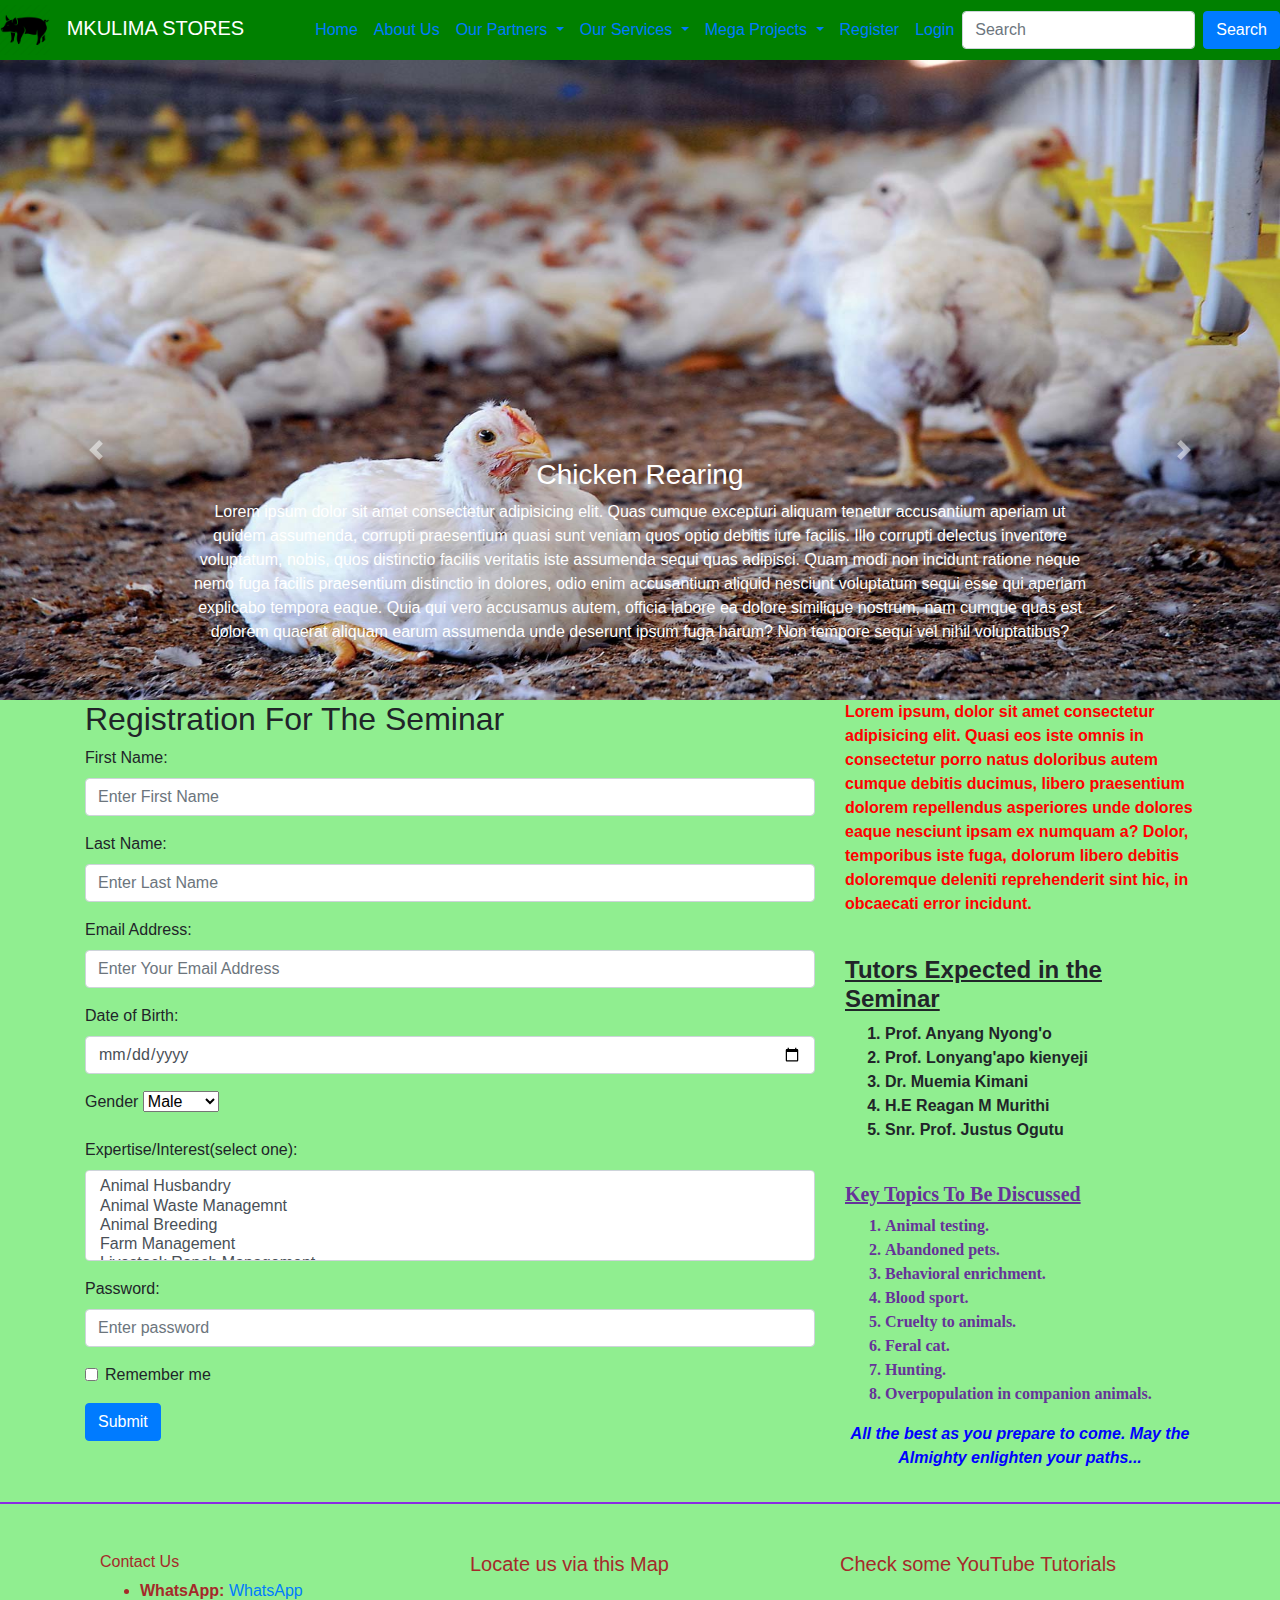
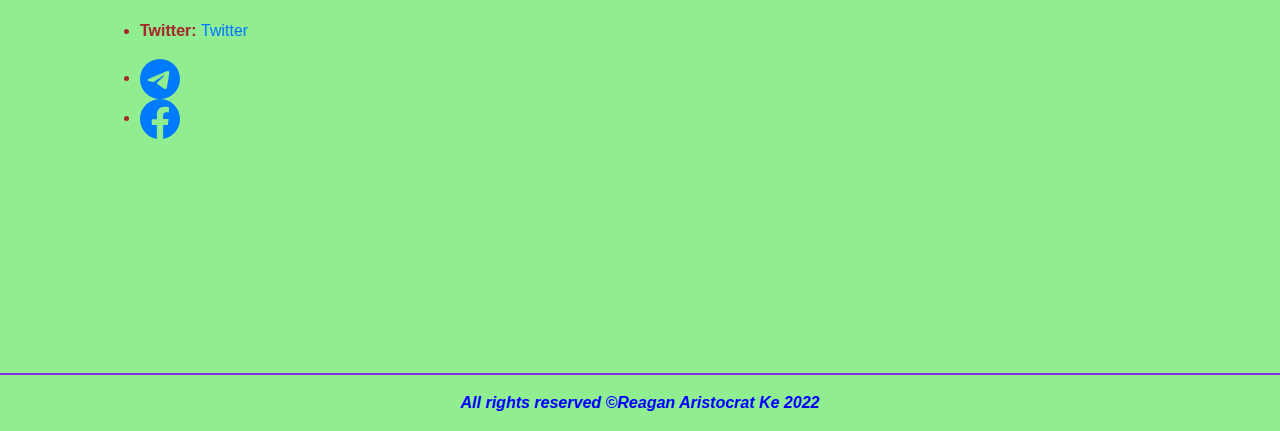
<file: index.html>
<!DOCTYPE html>
<html lang="en">
<head>
    <meta charset="UTF-8">
    <meta http-equiv="X-UA-Compatible" content="IE=edge">
    <meta name="viewport" content="width=device-width, initial-scale=1.0">
    <title>Mkulima Stores</title>
    <!-- <link rel="stylesheet" href="bs/css/bootstrap.css"> -->
    <!-- <script src="bs/js/bootstrap.js"></script> -->
    <!-- <script src="bs/js/jquery-3.6.0.js"></script> -->
    <!-- <script src="bs/js/popper.min.js"></script> -->

    
    <link rel="stylesheet" href="bs/css/bootstrap.css">
    <link rel="stylesheet" href="css/project1.css">
    <script src="bs/js/jquery-3.6.0.js"></script>
    <script src="bs/js/popper.min.js"></script>
    <script src="bs/js/bootstrap.js"></script>
</head>
<body>


    <!-- input the logo and the name of company -->
    <nav style="background-color:green ;" class="nav navbar-expand-sm mb-5 fixed-top minion" >
        <a class="navbar-brand text-white" href="#">
            <img src="images/logo1.webp" alt="logo" width="50" height="50">
            &nbsp;
            MKULIMA STORES
        </a>
       


    <!-- Toggler//collapsible button which provides the three lines when one is viewing the website on a phone//small screen -->
       

    <button class="navbar-toggler" type="button" data-toggle="collapse" data-target="#collapsibleNavbar">
      <span class="navbar-toggler-icon"></span>
    </button>
        
          <!-- Links -->
        <div class="collapse navbar-collapse" id="collapsibleNavbar">
          <ul class="navbar-nav ml-auto">
            <li class="nav-item">
              <a class="nav-link" href="#">Home</a>
            </li>
            <li class="nav-item">
              <a class="nav-link" href="#">About Us</a>
            </li>
             <!-- Dropdown -->
             <li class="nav-item dropdown">
              <a class="nav-link dropdown-toggle" href="#" id="navbardrop" data-toggle="dropdown">
                Our Partners
              </a>
              <div class="dropdown-menu">
                <a class="dropdown-item" href="#">Pioneer Feeds</a>
                <a class="dropdown-item" href="#">Jubilee Feeds</a>
                <a class="dropdown-item" href="#">Lave Animal Feeds</a>
              </div>
            </li>
        
            <!-- Dropdown -->
            <li class="nav-item dropdown">
              <a class="nav-link dropdown-toggle" href="#" id="navbardrop" data-toggle="dropdown">
                Our Services
              </a>
              <div class="dropdown-menu">
                <a class="dropdown-item" href="#">Professional Vet Services</a>
                <a class="dropdown-item" href="#">Animal Awareness Training</a>
                <a class="dropdown-item" href="#">Research Team</a>
                <a class="dropdown-item" href="#">E-Learning Materials</a>
              </div>
            </li>
             <!-- Dropdown -->
             <li class="nav-item dropdown">
              <a class="nav-link dropdown-toggle" href="#" id="navbardrop" data-toggle="dropdown">
                Mega Projects
              </a>
              <div class="dropdown-menu">
                <a class="dropdown-item" href="#">Dairy Cows Farming</a>
                <a class="dropdown-item" href="#">Rabbit Keeping</a>
                <a class="dropdown-item" href="#">Chicken Rearing</a>
                <a class="dropdown-item" href="#">Dairy Goat Farming</a>
                <a class="dropdown-item" href="#">High Breed Pig Farming</a>
              </div>
            </li>
            <li class="nav-item">
              <a class="nav-link" href="#">Register</a>
            </li>
            <li class="nav-item">
              <a class="nav-link" href="#">Login</a>
            </li>
            
            <form class="form-inline d-flex" action="https://www.google.com">
              <input class="form-control mr-sm-2" type="text" placeholder="Search">
              <button class="btn btn-primary" type="submit">Search</button>
            </form>
  
          </ul>
          </div>
    </nav>
          

              <!-- The slideshow -->
              <div class="carousel-inner">
                <div class="carousel-item active">
                  <img src="images/img19.jpg" alt="improved kienyeji" width="100%" height="700">
                  <div class="carousel-caption">
                    <h3>Chicken Rearing</h3>
                    <p>
                      Lorem ipsum dolor sit amet consectetur adipisicing elit. Quas cumque excepturi aliquam tenetur accusantium aperiam ut quidem assumenda, corrupti praesentium quasi sunt veniam quos optio debitis iure facilis. Illo corrupti delectus inventore voluptatum, nobis, quos distinctio facilis veritatis iste assumenda sequi quas adipisci. Quam modi non incidunt ratione neque nemo fuga facilis praesentium distinctio in dolores, odio enim accusantium aliquid nesciunt voluptatum sequi esse qui aperiam explicabo tempora eaque. Quia qui vero accusamus autem, officia labore ea dolore similique nostrum, nam cumque quas est dolorem quaerat aliquam earum assumenda unde deserunt ipsum fuga harum? Non tempore sequi vel nihil voluptatibus?<text-justify>

                      </text-justify>
                    </p>
                  </div>
                </div>
                <div class="carousel-item">
                  <img src="images/img29.jpg" alt="Goat Rearing" width="100%" height="700">
                  <div class="carousel-caption">
                    <h3>Dairy Goat Farming</h3>
                    <p>
                      Lorem ipsum dolor sit amet consectetur adipisicing elit. Quas cumque excepturi aliquam tenetur accusantium aperiam ut quidem assumenda, corrupti praesentium quasi sunt veniam quos optio debitis iure facilis. Illo corrupti delectus inventore voluptatum, nobis, quos distinctio facilis veritatis iste assumenda sequi quas adipisci. Quam modi non incidunt ratione neque nemo fuga facilis praesentium distinctio in dolores, odio enim accusantium aliquid nesciunt voluptatum sequi esse qui aperiam explicabo tempora eaque. Quia qui vero accusamus autem, officia labore ea dolore similique nostrum, nam cumque quas est dolorem quaerat aliquam earum assumenda unde deserunt ipsum fuga harum? Non tempore sequi vel nihil voluptatibus?<text-justify>
                         </text-justify>
                    </p>
                  </div>
                </div>
                <div class="carousel-item">
                  <img src="images/img5.jpg" alt="Rabbit Rearing" width="100%" height="700">
                  <div class="carousel-caption">
                    <h3>Rabbit Keeping</h3>
                    <p>
                      Lorem ipsum dolor sit amet consectetur adipisicing elit. Quas cumque excepturi aliquam tenetur accusantium aperiam ut quidem assumenda, corrupti praesentium quasi sunt veniam quos optio debitis iure facilis. Illo corrupti delectus inventore voluptatum, nobis, quos distinctio facilis veritatis iste assumenda sequi quas adipisci. Quam modi non incidunt ratione neque nemo fuga facilis praesentium distinctio in dolores, odio enim accusantium aliquid nesciunt voluptatum sequi esse qui aperiam explicabo tempora eaque. Quia qui vero accusamus autem, officia labore ea dolore similique nostrum, nam cumque quas est dolorem quaerat aliquam earum assumenda unde deserunt ipsum fuga harum? Non tempore sequi vel nihil voluptatibus?<text-justify>
                         </text-justify>
                    </p>
                  </div>
                </div>
                <div class="carousel-item">
                  <img src="images/img27.webp" alt="Pig Farming" width="100%" height="700">
                  <div class="carousel-caption">
                    <h3>High Breed Pig Farming</h3>
                    <p>
                      Lorem ipsum dolor sit amet consectetur adipisicing elit. Quas cumque excepturi aliquam tenetur accusantium aperiam ut quidem assumenda, corrupti praesentium quasi sunt veniam quos optio debitis iure facilis. Illo corrupti delectus inventore voluptatum, nobis, quos distinctio facilis veritatis iste assumenda sequi quas adipisci. Quam modi non incidunt ratione neque nemo fuga facilis praesentium distinctio in dolores, odio enim accusantium aliquid nesciunt voluptatum sequi esse qui aperiam explicabo tempora eaque. Quia qui vero accusamus autem, officia labore ea dolore similique nostrum, nam cumque quas est dolorem quaerat aliquam earum assumenda unde deserunt ipsum fuga harum? Non tempore sequi vel nihil voluptatibus?<text-justify>
                         </text-justify>
                    </p>
                  </div>
                </div>
                <div class="carousel-item">
                  <img src="images/img14.jpg" alt="Dairy Farming" width="100%" height="700" >
                  <div class="carousel-caption">
                    <h3>Dairy Cows Farming</h3>
                    <p>
                      Lorem ipsum dolor sit amet consectetur adipisicing elit. Quas cumque excepturi aliquam tenetur accusantium aperiam ut quidem assumenda, corrupti praesentium quasi sunt veniam quos optio debitis iure facilis. Illo corrupti delectus inventore voluptatum, nobis, quos distinctio facilis veritatis iste assumenda sequi quas adipisci. Quam modi non incidunt ratione neque nemo fuga facilis praesentium distinctio in dolores, odio enim accusantium aliquid nesciunt voluptatum sequi esse qui aperiam explicabo tempora eaque. Quia qui vero accusamus autem, officia labore ea dolore similique nostrum, nam cumque quas est dolorem quaerat aliquam earum assumenda unde deserunt ipsum fuga harum? Non tempore sequi vel nihil voluptatibus?<text-justify>
                         </text-justify>
                    </p>
                  </div>
                </div>
                <div class="carousel-item">
                  <img src="images/img18.jpg" alt="Fish Farming" width="100%" height="700" >
                  <div class="carousel-caption">
                    <h3>Fish Farming</h3>
                    <p>
                      Lorem ipsum dolor sit amet consectetur adipisicing elit. Quas cumque excepturi aliquam tenetur accusantium aperiam ut quidem assumenda, corrupti praesentium quasi sunt veniam quos optio debitis iure facilis. Illo corrupti delectus inventore voluptatum, nobis, quos distinctio facilis veritatis iste assumenda sequi quas adipisci. Quam modi non incidunt ratione neque nemo fuga facilis praesentium distinctio in dolores, odio enim accusantium aliquid nesciunt voluptatum sequi esse qui aperiam explicabo tempora eaque. Quia qui vero accusamus autem, officia labore ea dolore similique nostrum, nam cumque quas est dolorem quaerat aliquam earum assumenda unde deserunt ipsum fuga harum? Non tempore sequi vel nihil voluptatibus?<text-justify>
                         </text-justify>
                    </p>
                  </div>
                </div>
                <div class="carousel-item">
                  <img src="images/img28.jpg" alt="Turkey Farming" width="100%" height="700">
                  <div class="carousel-caption">
                    <h3>Turkey Keeping</h3>
                    <p>
                      Lorem ipsum dolor sit amet consectetur adipisicing elit. Quas cumque excepturi aliquam tenetur accusantium aperiam ut quidem assumenda, corrupti praesentium quasi sunt veniam quos optio debitis iure facilis. Illo corrupti delectus inventore voluptatum, nobis, quos distinctio facilis veritatis iste assumenda sequi quas adipisci. Quam modi non incidunt ratione neque nemo fuga facilis praesentium distinctio in dolores, odio enim accusantium aliquid nesciunt voluptatum sequi esse qui aperiam explicabo tempora eaque. Quia qui vero accusamus autem, officia labore ea dolore similique nostrum, nam cumque quas est dolorem quaerat aliquam earum assumenda unde deserunt ipsum fuga harum? Non tempore sequi vel nihil voluptatibus?<text-justify>
                         </text-justify>
                    </p>
                  </div>
                </div>
              </div>
            
              <!-- Left and right controls -->
              <a class="carousel-control-prev" href="#demo" data-slide="prev">
                <span class="carousel-control-prev-icon"></span>
              </a>
              <a class="carousel-control-next" href="#demo" data-slide="next">
                <span class="carousel-control-next-icon"></span>
              </a>
            
            </div>


            <!-- Creating a Registration form -->
            <div class="container">
              <div class="row">
                <div class="col-md-8">
                  <h2>Registration For The Seminar</h2>
                  <form action="mailto:lyceumcards101@gmail.com" method="post">
                    <div class="form-group">
                      <label for="fname">First Name:</label>
                      <input type="text" class="form-control" placeholder="Enter First Name" id="fname">
                    </div>
                    <div class="form-group">
                      <label for="lname">Last Name:</label>
                      <input type="text" class="form-control" placeholder="Enter Last Name" id="lname">
                    </div>
                    <div class="form-group">
                      <label for="email">Email Address:</label>
                      <input type="email" class="form-control" placeholder="Enter Your Email Address" id="email">
                    </div>
                    <div class="form-group">
                      <label for="DoB">Date of Birth:</label>
                      <input type="date" class="form-control" placeholder="Enter your Date of Birth" id="DoB">
                    </div>
                    <div class="form-group">
                      <label for="gender1">Gender</label>
                      <select name="form-control" id="gender1">
                        <option value="Male">Male</option>
                        <option value="Female">Female</option>
                      </select>
                    </div>
                    <div class="form-group">
                      <label for="expertise">Expertise/Interest(select one):</label>
                      <select class="form-control inputs" id="expertise" multiple>
                        <option>Animal Husbandry</option>
                        <option>Animal Waste Managemnt</option>
                        <option>Animal Breeding</option>
                        <option>Farm Management</option>
                        <option>Livestock Ranch Management</option>
                        <option>Poulty Hatchery</option>
                        <option>Dairy Plant Management</option>
                         <option>Poulty Hatchery</option>
                         <option>Pet Store Management</option>
                         <option>Cattle Marketing Specialist</option>
                         <option>Laboratory Animal Medicine</option>
                         <option>Veterinary Behaviorist</option>
                         <option>Livestock Photographer</option>
                         <option>Breed Magazine Writer</option>
                         <option>Livestock Web Designer</option>
                         <option>Livestock Management Services</option>
                      </select> 
                    </div>
                    <div class="form-group">
                      <label for="pwd">Password:</label>
                      <input type="password" class="form-control" placeholder="Enter password" id="pwd">
                    </div>
                    <div class="form-group form-check">
                      <label class="form-check-label">
                        <input class="form-check-input" type="checkbox"> Remember me
                      </label>
                    </div>
                    <button type="submit" class="btn btn-primary">Submit</button>
                  </form>
                  
                </div>
                <div class="col-md-4">
                  <p id="paras" >
                    Lorem ipsum, dolor sit amet consectetur adipisicing elit. Quasi eos iste omnis in consectetur porro natus doloribus autem cumque debitis ducimus, libero praesentium dolorem repellendus asperiores unde dolores eaque nesciunt ipsam ex numquam a? Dolor, temporibus iste fuga, dolorum libero debitis doloremque deleniti reprehenderit sint hic, in obcaecati error incidunt.<text-justify></text-justify>
                  </p >
                  &nbsp;
                  <h4 id="liwan" ><u>Tutors Expected in the Seminar</u></h4>
                  <ol id="litu" >
                    <li>Prof. Anyang Nyong'o</li>
                    <li>Prof. Lonyang'apo kienyeji</li>
                    <li>Dr. Muemia Kimani</li>
                    <li>H.E Reagan M Murithi</li>
                    <li>Snr. Prof. Justus Ogutu</li>
                  </ol>
                  &nbsp;
                  <h5 id="lithri" ><u>Key Topics To Be Discussed</u></h5>
                  <ol  id="lifo">
                    <li>Animal testing.</li>
                      <li>Abandoned pets.</li>
                      <li>Behavioral enrichment.</li>
                      <li>Blood sport.</li>
                      <li>Cruelty to animals.</li>
                      <li>Feral cat.</li>
                      <li>Hunting.</li>
                      <li>Overpopulation in companion animals.</li>
                  </ol>
                  <p id="paralast" >All the best as you prepare to come. May the Almighty enlighten your paths...</p>
                </div>
              </div>
            </div>

            <!-- The Footer, The Contact Us Button, Location and Youtube Embedding -->
<hr>
            <div  class="container d-flex mt-5">
              <div id="condas" class="col-md-4">
                <h6>Contact Us</h6>
                <ul>
                <li>
                  <p><b>WhatsApp:</b> <a href="https://api.whatsapp.com/send?phone=254768224884&text=Hello">WhatsApp</a></p>
                </li>
                <li>
                  <p> <b> Twitter:</b> <a href="https://twitter.com/KeAristocrat?t=2Zk9rup0vhgdCUdgoGw9JA&s=09">Twitter</a>
                </li>

                  
                <li>
                  <a href="https://t.me/Lyceumforlife">
                    <svg xmlns="http://www.w3.org/2000/svg" width="40" height="40" fill="currentColor" class="bi bi-telegram" viewBox="0 0 16 16">
                      <path d="M16 8A8 8 0 1 1 0 8a8 8 0 0 1 16 0zM8.287 5.906c-.778.324-2.334.994-4.666 2.01-.378.15-.577.298-.595.442-.03.243.275.339.69.47l.175.055c.408.133.958.288 1.243.294.26.006.549-.1.868-.32 2.179-1.471 3.304-2.214 3.374-2.23.05-.012.12-.026.166.016.047.041.042.12.037.141-.03.129-1.227 1.241-1.846 1.817-.193.18-.33.307-.358.336a8.154 8.154 0 0 1-.188.186c-.38.366-.664.64.015 1.088.327.216.589.393.85.571.284.194.568.387.936.629.093.06.183.125.27.187.331.236.63.448.997.414.214-.02.435-.22.547-.82.265-1.417.786-4.486.906-5.751a1.426 1.426 0 0 0-.013-.315.337.337 0 0 0-.114-.217.526.526 0 0 0-.31-.093c-.3.005-.763.166-2.984 1.09z"/>
                    </svg>
                   </a>
                </li>
                 
                 <li>
                  <a href="https://www.facebook.com/reagan.aristocratke">
                    <svg xmlns="http://www.w3.org/2000/svg" width="40" height="40" fill="currentColor" class="bi bi-facebook" viewBox="0 0 16 16">
                      <path d="M16 8.049c0-4.446-3.582-8.05-8-8.05C3.58 0-.002 3.603-.002 8.05c0 4.017 2.926 7.347 6.75 7.951v-5.625h-2.03V8.05H6.75V6.275c0-2.017 1.195-3.131 3.022-3.131.876 0 1.791.157 1.791.157v1.98h-1.009c-.993 0-1.303.621-1.303 1.258v1.51h2.218l-.354 2.326H9.25V16c3.824-.604 6.75-3.934 6.75-7.951z"/>
                    </svg>
                   </a>
                 </li>
                     
                    </ul>
              </div>

              <div id="condas" class="col-md-4">
                <h5>Locate us via this Map</h5>
                <p><iframe src="https://www.google.com/maps/embed?pb=!1m18!1m12!1m3!1d3989.5483300193696!2d37.36181741383039!3d-0.6665574995137107!2m3!1f0!2f0!3f0!3m2!1i1024!2i768!4f13.1!3m3!1m2!1s0x1828ac01597ff3eb%3A0x519b7c115e8f77c5!2sNice%20Digital%20City!5e0!3m2!1sen!2ske!4v1657057734156!5m2!1sen!2ske" width="350" height="350" style="border:0;" allowfullscreen="" loading="lazy" referrerpolicy="no-referrer-when-downgrade"></iframe></p>
              </div>
              
              <div id="condas" class="col-md-4">
                <h5>Check some YouTube Tutorials</h5>
                <p><iframe width="350" height="340" src="https://www.youtube.com/embed/oK-2759R8N8" title="YouTube video player" frameborder="0" allow="accelerometer; autoplay; clipboard-write; encrypted-media; gyroscope; picture-in-picture" allowfullscreen></iframe></p>
              </div>

          </div>

          <hr>
          <p id="paralast" >All rights reserved &copy;Reagan Aristocrat Ke 2022 </p>
            






                
            












   













    
</body>
</html>
</file>
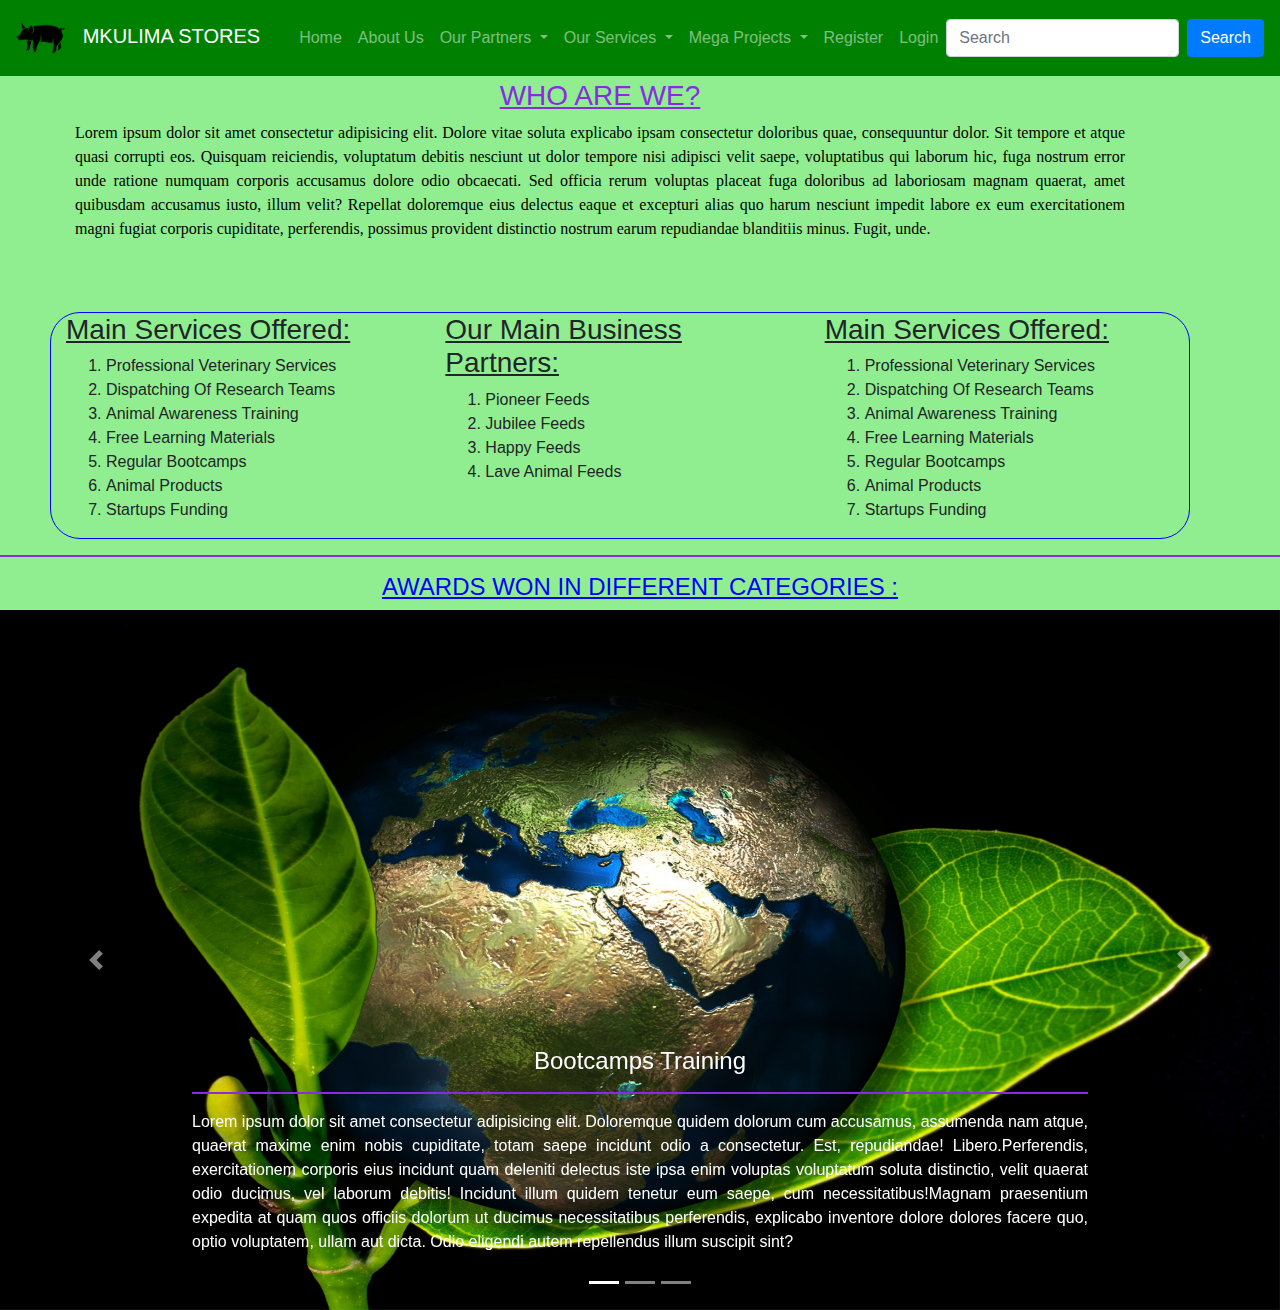
<file: about.html>
<!DOCTYPE html>
<html lang="en">
<head>
    <meta charset="UTF-8">
    <meta http-equiv="X-UA-Compatible" content="IE=edge">
    <meta name="viewport" content="width=device-width, initial-scale=1.0">
    <title>Mkulima Stores Kenya</title>
    <link rel="icon" href="images/img5.jpg">
    <link rel="stylesheet" href="bs/css/bootstrap.css">
    <link rel="stylesheet" href="css/project1.css">
    <script src="bs/js/jquery-3.6.0.js"></script>
    <script src="bs/js/popper.min.js"></script>
    <script src="bs/js/bootstrap.js"></script>
</head>
<body>
    <!-- Top Navigation Bar -->
    <nav style="background-color: green;" class="navbar navbar-expand-sm navbar-dark fixed-top">
        <!-- Brand -->
        <a class="navbar-brand text-white" href="#">
            <img src="images/logo1.webp" alt="logo" width="50" height="50">
            &nbsp;
            MKULIMA STORES
        </a>

        
        <!-- Toggler/collapsibe Button -->
  <button class="navbar-toggler" type="button" data-toggle="collapse" data-target="#collapsibleNavbar">
    <span class="navbar-toggler-icon"></span>
  </button>
      
        <!-- Links -->
        <div class="collapse navbar-collapse" id="collapsibleNavbar">
        <ul class="navbar-nav ml-auto">
          <li class="nav-item">
            <a class="nav-link" href="home.html">Home</a>
          </li>
          <li class="nav-item">
            <a class="nav-link" href="about.html">About Us</a>
          </li>
           <!-- Dropdown -->
           <li class="nav-item dropdown">
            <a class="nav-link dropdown-toggle" href="#" id="navbardrop" data-toggle="dropdown">
              Our Partners
            </a>
            <div class="dropdown-menu">
              <a class="dropdown-item" href="pioneer.html">Pioneer Feeds</a>
              <a class="dropdown-item" href="jubilee.html">Jubilee Feeds</a>
              <a class="dropdown-item" href="lave.html">Lave Animal Feeds</a>
            </div>
          </li>
      
          <!-- Dropdown -->
          <li class="nav-item dropdown">
            <a class="nav-link dropdown-toggle" href="#" id="navbardrop" data-toggle="dropdown">
              Our Services
            </a>
            <div class="dropdown-menu">
              <a class="dropdown-item" href="#">Professional Vet Services</a>
              <a class="dropdown-item" href="#">Animal Awareness Training</a>
              <a class="dropdown-item" href="#">Research Team</a>
              <a class="dropdown-item" href="#">E-Learning Materials</a>
            </div>
          </li>
           <!-- Dropdown -->
           <li class="nav-item dropdown">
            <a class="nav-link dropdown-toggle" href="#" id="navbardrop" data-toggle="dropdown">
              Mega Projects
            </a>
            <div class="dropdown-menu">
              <a class="dropdown-item" href="#">Dairy Cows Farming</a>
              <a class="dropdown-item" href="#">Rabbit Keeping</a>
              <a class="dropdown-item" href="#">Chicken Rearing</a>
              <a class="dropdown-item" href="#">Dairy Goat Farming</a>
              <a class="dropdown-item" href="#">High Breed Pig Farming</a>
            </div>
          </li>
          <li class="nav-item">
            <a class="nav-link" href="register.html">Register</a>
          </li>
          <li class="nav-item">
            <a class="nav-link" href="#">Login</a>
          </li>
          
          <form class="form-inline d-flex" action="https://www.google.com">
            <input class="form-control mr-sm-2" type="text" placeholder="Search">
            <button class="btn btn-primary" type="submit">Search</button>
          </form>

        </ul>
        </div>
      </nav>
      <hr>
      <div id="parapap" class="container">
        <h3 id="paraz" ><u>WHO ARE WE?</u></h3>
        <p>Lorem ipsum dolor sit amet consectetur adipisicing elit. Dolore vitae soluta explicabo ipsam consectetur doloribus quae, consequuntur dolor. Sit tempore et atque quasi corrupti eos. Quisquam reiciendis, voluptatum debitis nesciunt ut dolor tempore nisi adipisci velit saepe, voluptatibus qui laborum hic, fuga nostrum error unde ratione numquam corporis accusamus dolore odio obcaecati. Sed officia rerum voluptas placeat fuga doloribus ad laboriosam magnam quaerat, amet quibusdam accusamus iusto, illum velit? Repellat doloremque eius delectus eaque et excepturi alias quo harum nesciunt impedit labore ex eum exercitationem magni fugiat corporis cupiditate, perferendis, possimus provident distinctio nostrum earum repudiandae blanditiis minus. Fugit, unde.</p>
      </div>
     

      

        <div id="kamau" class="container">
            <div class="row">
                <div class="col-md-4">
                    <h3><u>Main Services Offered:</u></h3>
                    <ol>
                        <li>Professional Veterinary Services</li>
                        <li>Dispatching Of Research Teams</li>
                        <li>Animal Awareness Training</li>
                        <li>Free Learning Materials</li>
                        <li>Regular Bootcamps</li>
                        <li>Animal Products</li>
                        <li>Startups Funding</li>
                    </ol>
                </div>
                <div class="col-md-4">
                    <h3><u>Our Main Business Partners:</u></h3>
                    <ol>
                        <li>Pioneer Feeds</li>
                        <li>Jubilee Feeds</li>
                        <li>Happy Feeds</li>
                        <li>Lave Animal Feeds</li>
                    </ol>
                </div>
                <div class="col-md-4">
                    <h3><u>Main Services Offered:</u></h3>
                    <ol>
                        <li>Professional Veterinary Services</li>
                        <li>Dispatching Of Research Teams</li>
                        <li>Animal Awareness Training</li>
                        <li>Free Learning Materials</li>
                        <li>Regular Bootcamps</li>
                        <li>Animal Products</li>
                        <li>Startups Funding</li>
                    </ol>
                </div>
                
          </div>
        </div>
        <hr>
        <h4 style="text-align: center; color: blue;font-family: Verdana, Geneva, Tahoma, sans-serif ;"><u>AWARDS WON IN DIFFERENT CATEGORIES :</u></h4>
         



        <!-- Carousel Image Slides -->
      <div id="demo" class="carousel slide" data-ride="carousel">

        <!-- Indicators -->
        <ul class="carousel-indicators">
          <li data-target="#demo" data-slide-to="0" class="active"></li>
          <li data-target="#demo" data-slide-to="1"></li>
          <li data-target="#demo" data-slide-to="2"></li>
        </ul>
      
        <!-- The slideshow -->
        <div class="carousel-inner">
          <div class="carousel-item active">
            <img src="images/img30.jpg" alt="Slide Image One" width="100%" height="700">
            <div class="carousel-caption">
                <h4>Bootcamps Training</h4>
                <hr>
                <p class="text-justify"><span>Lorem ipsum dolor sit amet consectetur adipisicing elit. Doloremque quidem dolorum cum accusamus, assumenda nam atque, quaerat maxime enim nobis cupiditate, totam saepe incidunt odio a consectetur. Est, repudiandae! Libero.</span><span>Perferendis, exercitationem corporis eius incidunt quam deleniti delectus iste ipsa enim voluptas voluptatum soluta distinctio, velit quaerat odio ducimus, vel laborum debitis! Incidunt illum quidem tenetur eum saepe, cum necessitatibus!</span><span>Magnam praesentium expedita at quam quos officiis dolorum ut ducimus necessitatibus perferendis, explicabo inventore dolore dolores facere quo, optio voluptatem, ullam aut dicta. Odio eligendi autem repellendus illum suscipit sint?</span>
                </p>
            </div>
          </div>
          <div class="carousel-item">
            <img src="images/img36.jpg" alt="Slide Image Two" width="100%" height="700">
            <div class="carousel-caption">
                <h4 style="color:black ;">Animal Products Quality</h4>
                <hr>
                <p class="text-justify"><span>Lorem ipsum dolor sit amet consectetur adipisicing elit. Doloremque quidem dolorum cum accusamus, assumenda nam atque, quaerat maxime enim nobis cupiditate, totam saepe incidunt odio a consectetur. Est, repudiandae! Libero.</span><span>Perferendis, exercitationem corporis eius incidunt quam deleniti delectus iste ipsa enim voluptas voluptatum soluta distinctio, velit quaerat odio ducimus, vel laborum debitis! Incidunt illum quidem tenetur eum saepe, cum necessitatibus!</span><span>Magnam praesentium expedita at quam quos officiis dolorum ut ducimus necessitatibus perferendis, explicabo inventore dolore dolores facere quo, optio voluptatem, ullam aut dicta. Odio eligendi autem repellendus illum suscipit sint?</span>
                </p>
            </div>
          </div>
          <div class="carousel-item">
            <img src="images/img35.jpg" alt="Slide Image Three" width="100%" height="700">
            <div class="carousel-caption">
                <h4 style="color:black ;" >Environmental Conservation</h4>
                <hr>
                <p style="color: yellow;" class="text-justify"><span>Lorem ipsum dolor sit amet consectetur adipisicing elit. Doloremque quidem dolorum cum accusamus, assumenda nam atque, quaerat maxime enim nobis cupiditate, totam saepe incidunt odio a consectetur. Est, repudiandae! Libero.</span><span>Perferendis, exercitationem corporis eius incidunt quam deleniti delectus iste ipsa enim voluptas voluptatum soluta distinctio, velit quaerat odio ducimus, vel laborum debitis! Incidunt illum quidem tenetur eum saepe, cum necessitatibus!</span><span>Magnam praesentium expedita at quam quos officiis dolorum ut ducimus necessitatibus perferendis, explicabo inventore dolore dolores facere quo, optio voluptatem, ullam aut dicta. Odio eligendi autem repellendus illum suscipit sint?</span>
                </p>
            </div>
          </div>
          
        </div>
      
        <!-- Left and right controls -->
        <a class="carousel-control-prev" href="#demo" data-slide="prev">
          <span class="carousel-control-prev-icon"></span>
        </a>
        <a class="carousel-control-next" href="#demo" data-slide="next">
          <span class="carousel-control-next-icon"></span>
        </a>
      
      </div>
        


      

      
    








    </body>
    </html>
</file>
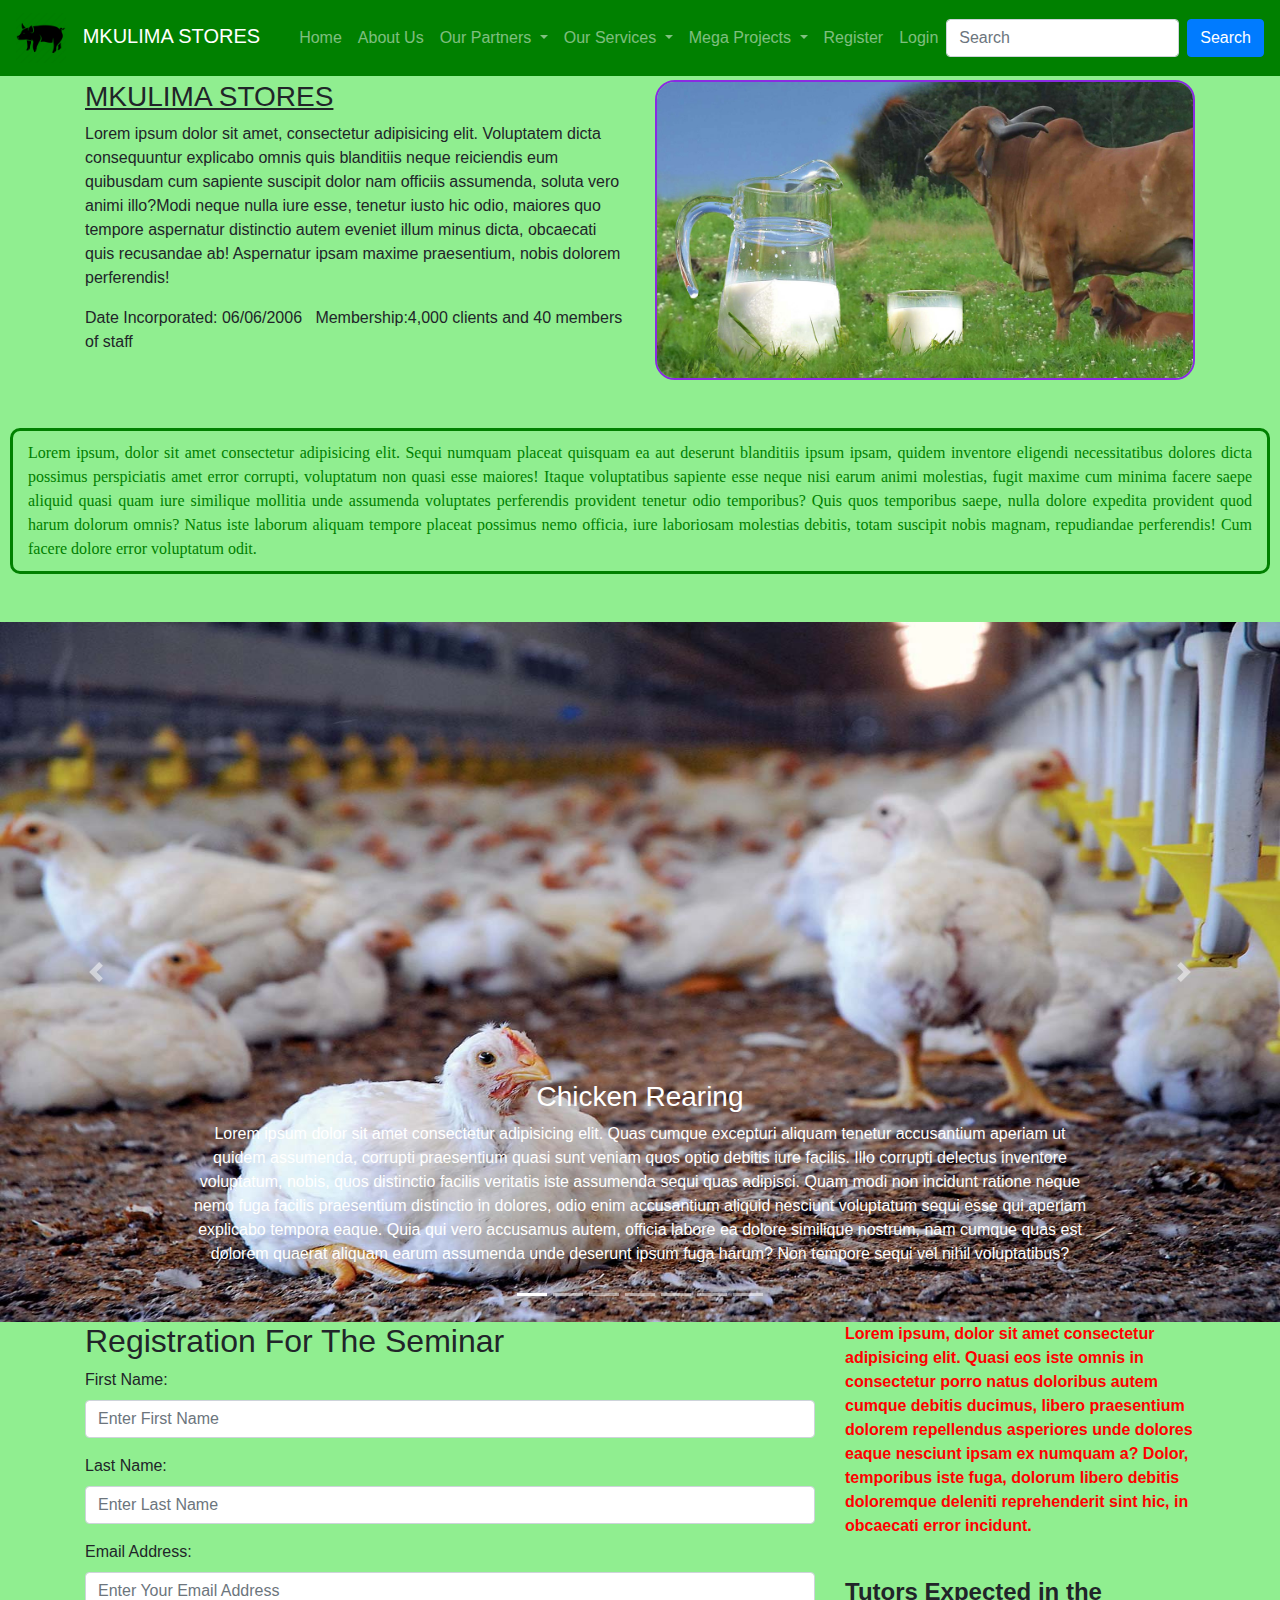
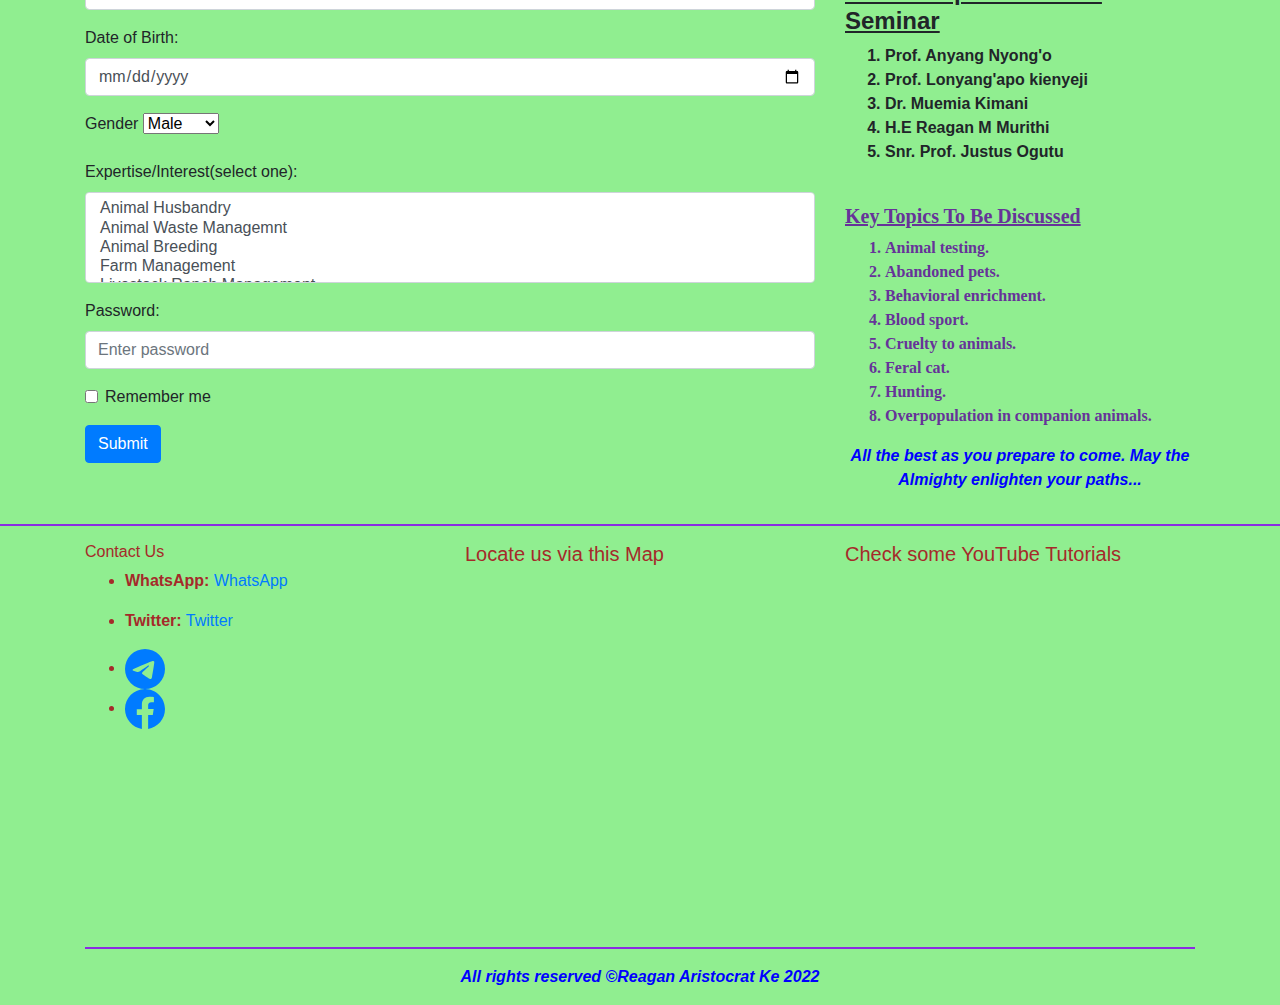
<file: home.html>
<!DOCTYPE html>
<html lang="en">
<head>
    <meta charset="UTF-8">
    <meta http-equiv="X-UA-Compatible" content="IE=edge">
    <meta name="viewport" content="width=device-width, initial-scale=1.0">
    <title>Mkulima Stores Kenya</title>
    <link rel="icon" href="images/img5.jpg">
    <link rel="stylesheet" href="bs/css/bootstrap.css">
    <link rel="stylesheet" href="css/project1.css">
    <script src="bs/js/jquery-3.6.0.js"></script>
    <script src="bs/js/popper.min.js"></script>
    <script src="bs/js/bootstrap.js"></script>
</head>
<body>
    <!-- Top Navigation Bar -->
    <nav style="background-color: green;" class="navbar navbar-expand-sm navbar-dark fixed-top">
        <!-- Brand -->
        <a class="navbar-brand text-white" href="#">
            <img src="images/logo1.webp" alt="logo" width="50" height="50">
            &nbsp;
            MKULIMA STORES
        </a>

        
        <!-- Toggler/collapsibe Button -->
  <button class="navbar-toggler" type="button" data-toggle="collapse" data-target="#collapsibleNavbar">
    <span class="navbar-toggler-icon"></span>
  </button>
      
        <!-- Links -->
        <div class="collapse navbar-collapse" id="collapsibleNavbar">
        <ul class="navbar-nav ml-auto">
          <li class="nav-item">
            <a class="nav-link" href="home.html">Home</a>
          </li>
          <li class="nav-item">
            <a class="nav-link" href="about.html">About Us</a>
          </li>
           <!-- Dropdown -->
           <li class="nav-item dropdown">
            <a class="nav-link dropdown-toggle" href="#" id="navbardrop" data-toggle="dropdown">
              Our Partners
            </a>
            <div class="dropdown-menu">
              <a class="dropdown-item" href="pioneer.html">Pioneer Feeds</a>
              <a class="dropdown-item" href="jubilee.html"></a>
              <a class="dropdown-item" href="lave.html">Lave Animal Feeds</a>
            </div>
          </li>
      
          <!-- Dropdown -->
          <li class="nav-item dropdown">
            <a class="nav-link dropdown-toggle" href="#" id="navbardrop" data-toggle="dropdown">
              Our Services
            </a>
            <div class="dropdown-menu">
              <a class="dropdown-item" href="#">Professional Vet Services</a>
              <a class="dropdown-item" href="#">Animal Awareness Training</a>
              <a class="dropdown-item" href="#">Research Team</a>
              <a class="dropdown-item" href="#">E-Learning Materials</a>
            </div>
          </li>
           <!-- Dropdown -->
           <li class="nav-item dropdown">
            <a class="nav-link dropdown-toggle" href="#" id="navbardrop" data-toggle="dropdown">
              Mega Projects
            </a>
            <div class="dropdown-menu">
              <a class="dropdown-item" href="#">Dairy Cows Farming</a>
              <a class="dropdown-item" href="#">Rabbit Keeping</a>
              <a class="dropdown-item" href="#">Chicken Rearing</a>
              <a class="dropdown-item" href="#">Dairy Goat Farming</a>
              <a class="dropdown-item" href="#">High Breed Pig Farming</a>
            </div>
          </li>
          <li class="nav-item">
            <a class="nav-link" href="register.html">Register</a>
          </li>
          <li class="nav-item">
            <a class="nav-link" href="#">Login</a>
          </li>
          
          <form class="form-inline d-flex" action="https://www.google.com">
            <input class="form-control mr-sm-2" type="text" placeholder="Search">
            <button class="btn btn-primary" type="submit">Search</button>
          </form>

        </ul>
        </div>
      </nav>


      <!-- Content in the Webpage -->
      <div class="container mt">
        <div class="row">
            <div class="col-md-6">
                <h3><u>MKULIMA STORES</u></h3>
                <p><span>Lorem ipsum dolor sit amet, consectetur adipisicing elit. Voluptatem dicta consequuntur explicabo omnis quis blanditiis neque reiciendis eum quibusdam cum sapiente suscipit dolor nam officiis assumenda, soluta vero animi illo?</span><span>Modi neque nulla iure esse, tenetur iusto hic odio, maiores quo tempore aspernatur distinctio autem eveniet illum minus dicta, obcaecati quis recusandae ab! Aspernatur ipsam maxime praesentium, nobis dolorem perferendis!</span>
                </p>
                <p>Date Incorporated: 06/06/2006
                    &nbsp;
                    Membership:4,000 clients and 40 members of staff
                </p>
            </div>
            <div class="col-md-6">
                <img id="cow" src="images/img15.jpg" alt="dairy Cows" width="100%" height="300">
            </div>

        </div>
    </div>
    <p class="my-5" id="para1" >Lorem ipsum, dolor sit amet consectetur adipisicing elit. Sequi numquam placeat quisquam ea aut deserunt blanditiis ipsum ipsam, quidem inventore eligendi necessitatibus dolores dicta possimus perspiciatis amet error corrupti, voluptatum non quasi esse maiores! Itaque voluptatibus sapiente esse neque nisi earum animi molestias, fugit maxime cum minima facere saepe aliquid quasi quam iure similique mollitia unde assumenda voluptates perferendis provident tenetur odio temporibus? Quis quos temporibus saepe, nulla dolore expedita provident quod harum dolorum omnis? Natus iste laborum aliquam tempore placeat possimus nemo officia, iure laboriosam molestias debitis, totam suscipit nobis magnam, repudiandae perferendis! Cum facere dolore error voluptatum odit.</p>
    


       <!-- Carousel Image Slides -->
       <div id="demo" class="carousel slide" data-ride="carousel">

        <!-- Indicators -->
        <ul class="carousel-indicators">
          <li data-target="#demo" data-slide-to="0" class="active"></li>
          <li data-target="#demo" data-slide-to="1"></li>
          <li data-target="#demo" data-slide-to="2"></li>
          <li data-target="#demo" data-slide-to="3"></li>
          <li data-target="#demo" data-slide-to="4"></li>
          <li data-target="#demo" data-slide-to="5"></li>
          <li data-target="#demo" data-slide-to="6"></li>
        </ul>

       <!-- The slideshow -->
       <div class="carousel-inner">
        <div class="carousel-item active">
          <img src="images/img19.jpg" alt="improved kienyeji" width="100%" height="700">
          <div class="carousel-caption">
            <h3>Chicken Rearing</h3>
            <p>
              Lorem ipsum dolor sit amet consectetur adipisicing elit. Quas cumque excepturi aliquam tenetur accusantium aperiam ut quidem assumenda, corrupti praesentium quasi sunt veniam quos optio debitis iure facilis. Illo corrupti delectus inventore voluptatum, nobis, quos distinctio facilis veritatis iste assumenda sequi quas adipisci. Quam modi non incidunt ratione neque nemo fuga facilis praesentium distinctio in dolores, odio enim accusantium aliquid nesciunt voluptatum sequi esse qui aperiam explicabo tempora eaque. Quia qui vero accusamus autem, officia labore ea dolore similique nostrum, nam cumque quas est dolorem quaerat aliquam earum assumenda unde deserunt ipsum fuga harum? Non tempore sequi vel nihil voluptatibus?<text-justify>

              </text-justify>
            </p>
          </div>
        </div>
        <div class="carousel-item">
          <img src="images/img29.jpg" alt="Goat Rearing" width="100%" height="700">
          <div class="carousel-caption">
            <h3>Dairy Goat Farming</h3>
            <p>
              Lorem ipsum dolor sit amet consectetur adipisicing elit. Quas cumque excepturi aliquam tenetur accusantium aperiam ut quidem assumenda, corrupti praesentium quasi sunt veniam quos optio debitis iure facilis. Illo corrupti delectus inventore voluptatum, nobis, quos distinctio facilis veritatis iste assumenda sequi quas adipisci. Quam modi non incidunt ratione neque nemo fuga facilis praesentium distinctio in dolores, odio enim accusantium aliquid nesciunt voluptatum sequi esse qui aperiam explicabo tempora eaque. Quia qui vero accusamus autem, officia labore ea dolore similique nostrum, nam cumque quas est dolorem quaerat aliquam earum assumenda unde deserunt ipsum fuga harum? Non tempore sequi vel nihil voluptatibus?<text-justify>
                 </text-justify>
            </p>
          </div>
        </div>
        <div class="carousel-item">
          <img src="images/img5.jpg" alt="Rabbit Rearing" width="100%" height="700">
          <div class="carousel-caption">
            <h3>Rabbit Keeping</h3>
            <p>
              Lorem ipsum dolor sit amet consectetur adipisicing elit. Quas cumque excepturi aliquam tenetur accusantium aperiam ut quidem assumenda, corrupti praesentium quasi sunt veniam quos optio debitis iure facilis. Illo corrupti delectus inventore voluptatum, nobis, quos distinctio facilis veritatis iste assumenda sequi quas adipisci. Quam modi non incidunt ratione neque nemo fuga facilis praesentium distinctio in dolores, odio enim accusantium aliquid nesciunt voluptatum sequi esse qui aperiam explicabo tempora eaque. Quia qui vero accusamus autem, officia labore ea dolore similique nostrum, nam cumque quas est dolorem quaerat aliquam earum assumenda unde deserunt ipsum fuga harum? Non tempore sequi vel nihil voluptatibus?<text-justify>
                 </text-justify>
            </p>
          </div>
        </div>
        <div class="carousel-item">
          <img src="images/img27.webp" alt="Pig Farming" width="100%" height="700">
          <div class="carousel-caption">
            <h3>High Breed Pig Farming</h3>
            <p>
              Lorem ipsum dolor sit amet consectetur adipisicing elit. Quas cumque excepturi aliquam tenetur accusantium aperiam ut quidem assumenda, corrupti praesentium quasi sunt veniam quos optio debitis iure facilis. Illo corrupti delectus inventore voluptatum, nobis, quos distinctio facilis veritatis iste assumenda sequi quas adipisci. Quam modi non incidunt ratione neque nemo fuga facilis praesentium distinctio in dolores, odio enim accusantium aliquid nesciunt voluptatum sequi esse qui aperiam explicabo tempora eaque. Quia qui vero accusamus autem, officia labore ea dolore similique nostrum, nam cumque quas est dolorem quaerat aliquam earum assumenda unde deserunt ipsum fuga harum? Non tempore sequi vel nihil voluptatibus?<text-justify>
                 </text-justify>
            </p>
          </div>
        </div>
        <div class="carousel-item">
          <img src="images/img14.jpg" alt="Dairy Farming" width="100%" height="700" >
          <div class="carousel-caption">
            <h3>Dairy Cows Farming</h3>
            <p>
              Lorem ipsum dolor sit amet consectetur adipisicing elit. Quas cumque excepturi aliquam tenetur accusantium aperiam ut quidem assumenda, corrupti praesentium quasi sunt veniam quos optio debitis iure facilis. Illo corrupti delectus inventore voluptatum, nobis, quos distinctio facilis veritatis iste assumenda sequi quas adipisci. Quam modi non incidunt ratione neque nemo fuga facilis praesentium distinctio in dolores, odio enim accusantium aliquid nesciunt voluptatum sequi esse qui aperiam explicabo tempora eaque. Quia qui vero accusamus autem, officia labore ea dolore similique nostrum, nam cumque quas est dolorem quaerat aliquam earum assumenda unde deserunt ipsum fuga harum? Non tempore sequi vel nihil voluptatibus?<text-justify>
                 </text-justify>
            </p>
          </div>
        </div>
        <div class="carousel-item">
          <img src="images/img18.jpg" alt="Fish Farming" width="100%" height="700" >
          <div class="carousel-caption">
            <h3>Fish Farming</h3>
            <p>
              Lorem ipsum dolor sit amet consectetur adipisicing elit. Quas cumque excepturi aliquam tenetur accusantium aperiam ut quidem assumenda, corrupti praesentium quasi sunt veniam quos optio debitis iure facilis. Illo corrupti delectus inventore voluptatum, nobis, quos distinctio facilis veritatis iste assumenda sequi quas adipisci. Quam modi non incidunt ratione neque nemo fuga facilis praesentium distinctio in dolores, odio enim accusantium aliquid nesciunt voluptatum sequi esse qui aperiam explicabo tempora eaque. Quia qui vero accusamus autem, officia labore ea dolore similique nostrum, nam cumque quas est dolorem quaerat aliquam earum assumenda unde deserunt ipsum fuga harum? Non tempore sequi vel nihil voluptatibus?<text-justify>
                 </text-justify>
            </p>
          </div>
        </div>
        <div class="carousel-item">
          <img src="images/img28.jpg" alt="Turkey Farming" width="100%" height="700">
          <div class="carousel-caption">
            <h3>Turkey Keeping</h3>
            <p>
              Lorem ipsum dolor sit amet consectetur adipisicing elit. Quas cumque excepturi aliquam tenetur accusantium aperiam ut quidem assumenda, corrupti praesentium quasi sunt veniam quos optio debitis iure facilis. Illo corrupti delectus inventore voluptatum, nobis, quos distinctio facilis veritatis iste assumenda sequi quas adipisci. Quam modi non incidunt ratione neque nemo fuga facilis praesentium distinctio in dolores, odio enim accusantium aliquid nesciunt voluptatum sequi esse qui aperiam explicabo tempora eaque. Quia qui vero accusamus autem, officia labore ea dolore similique nostrum, nam cumque quas est dolorem quaerat aliquam earum assumenda unde deserunt ipsum fuga harum? Non tempore sequi vel nihil voluptatibus?<text-justify>
                 </text-justify>
            </p>
          </div>
        </div>
      </div>
    
      <!-- Left and right controls -->
      <a class="carousel-control-prev" href="#demo" data-slide="prev">
        <span class="carousel-control-prev-icon"></span>
      </a>
      <a class="carousel-control-next" href="#demo" data-slide="next">
        <span class="carousel-control-next-icon"></span>
      </a>
    
    </div>


    <!-- Creating a Registration form -->
    <div class="container">
      <div class="row">
        <div class="col-md-8">
          <h2>Registration For The Seminar</h2>
          <form action="mailto:lyceumcards101@gmail.com" method="post">
            <div class="form-group">
              <label for="fname">First Name:</label>
              <input type="text" class="form-control" placeholder="Enter First Name" id="fname">
            </div>
            <div class="form-group">
              <label for="lname">Last Name:</label>
              <input type="text" class="form-control" placeholder="Enter Last Name" id="lname">
            </div>
            <div class="form-group">
              <label for="email">Email Address:</label>
              <input type="email" class="form-control" placeholder="Enter Your Email Address" id="email">
            </div>
            <div class="form-group">
              <label for="DoB">Date of Birth:</label>
              <input type="date" class="form-control" placeholder="Enter your Date of Birth" id="DoB">
            </div>
            <div class="form-group">
              <label for="gender1">Gender</label>
              <select name="form-control" id="gender1">
                <option value="Male">Male</option>
                <option value="Female">Female</option>
              </select>
            </div>
            <div class="form-group">
              <label for="expertise">Expertise/Interest(select one):</label>
              <select class="form-control inputs" id="expertise" multiple>
                <option>Animal Husbandry</option>
                <option>Animal Waste Managemnt</option>
                <option>Animal Breeding</option>
                <option>Farm Management</option>
                <option>Livestock Ranch Management</option>
                <option>Poulty Hatchery</option>
                <option>Dairy Plant Management</option>
                 <option>Poulty Hatchery</option>
                 <option>Pet Store Management</option>
                 <option>Cattle Marketing Specialist</option>
                 <option>Laboratory Animal Medicine</option>
                 <option>Veterinary Behaviorist</option>
                 <option>Livestock Photographer</option>
                 <option>Breed Magazine Writer</option>
                 <option>Livestock Web Designer</option>
                 <option>Livestock Management Services</option>
              </select> 
            </div>
            <div class="form-group">
              <label for="pwd">Password:</label>
              <input type="password" class="form-control" placeholder="Enter password" id="pwd">
            </div>
            <div class="form-group form-check">
              <label class="form-check-label">
                <input class="form-check-input" type="checkbox"> Remember me
              </label>
            </div>
            <button type="submit" class="btn btn-primary">Submit</button>
          </form>
          
        </div>
        <div class="col-md-4">
          <p id="paras" >
            Lorem ipsum, dolor sit amet consectetur adipisicing elit. Quasi eos iste omnis in consectetur porro natus doloribus autem cumque debitis ducimus, libero praesentium dolorem repellendus asperiores unde dolores eaque nesciunt ipsam ex numquam a? Dolor, temporibus iste fuga, dolorum libero debitis doloremque deleniti reprehenderit sint hic, in obcaecati error incidunt.<text-justify></text-justify>
          </p >
          &nbsp;
          <h4 id="liwan" ><u>Tutors Expected in the Seminar</u></h4>
          <ol id="litu" >
            <li>Prof. Anyang Nyong'o</li>
            <li>Prof. Lonyang'apo kienyeji</li>
            <li>Dr. Muemia Kimani</li>
            <li>H.E Reagan M Murithi</li>
            <li>Snr. Prof. Justus Ogutu</li>
          </ol>
          &nbsp;
          <h5 id="lithri" ><u>Key Topics To Be Discussed</u></h5>
          <ol  id="lifo">
            <li>Animal testing.</li>
              <li>Abandoned pets.</li>
              <li>Behavioral enrichment.</li>
              <li>Blood sport.</li>
              <li>Cruelty to animals.</li>
              <li>Feral cat.</li>
              <li>Hunting.</li>
              <li>Overpopulation in companion animals.</li>
          </ol>
          <p id="paralast" >All the best as you prepare to come. May the Almighty enlighten your paths...</p>
        </div>
      </div>
    </div>


     <!-- The Footer, The Contact Us Button, Location and Youtube Embedding -->
<hr>
<div  class="container d-block">
  <div class="row">
    <div id="condas" class="col-md-4">
      <h6>Contact Us</h6>
          <ul>
          <li>
            <p><b>WhatsApp:</b> <a href="https://api.whatsapp.com/send?phone=254768224884&text=Hello">WhatsApp</a></p>
          </li>
          <li>
            <p> <b> Twitter:</b> <a href="https://twitter.com/KeAristocrat?t=2Zk9rup0vhgdCUdgoGw9JA&s=09">Twitter</a>
          </li>

            
          <li>
            <a href="https://t.me/Lyceumforlife">
              <svg xmlns="http://www.w3.org/2000/svg" width="40" height="40" fill="currentColor" class="bi bi-telegram" viewBox="0 0 16 16">
                <path d="M16 8A8 8 0 1 1 0 8a8 8 0 0 1 16 0zM8.287 5.906c-.778.324-2.334.994-4.666 2.01-.378.15-.577.298-.595.442-.03.243.275.339.69.47l.175.055c.408.133.958.288 1.243.294.26.006.549-.1.868-.32 2.179-1.471 3.304-2.214 3.374-2.23.05-.012.12-.026.166.016.047.041.042.12.037.141-.03.129-1.227 1.241-1.846 1.817-.193.18-.33.307-.358.336a8.154 8.154 0 0 1-.188.186c-.38.366-.664.64.015 1.088.327.216.589.393.85.571.284.194.568.387.936.629.093.06.183.125.27.187.331.236.63.448.997.414.214-.02.435-.22.547-.82.265-1.417.786-4.486.906-5.751a1.426 1.426 0 0 0-.013-.315.337.337 0 0 0-.114-.217.526.526 0 0 0-.31-.093c-.3.005-.763.166-2.984 1.09z"/>
              </svg>
             </a>
          </li>
           
           <li>
            <a href="https://www.facebook.com/reagan.aristocratke">
              <svg xmlns="http://www.w3.org/2000/svg" width="40" height="40" fill="currentColor" class="bi bi-facebook" viewBox="0 0 16 16">
                <path d="M16 8.049c0-4.446-3.582-8.05-8-8.05C3.58 0-.002 3.603-.002 8.05c0 4.017 2.926 7.347 6.75 7.951v-5.625h-2.03V8.05H6.75V6.275c0-2.017 1.195-3.131 3.022-3.131.876 0 1.791.157 1.791.157v1.98h-1.009c-.993 0-1.303.621-1.303 1.258v1.51h2.218l-.354 2.326H9.25V16c3.824-.604 6.75-3.934 6.75-7.951z"/>
              </svg>
             </a>
           </li>
               
              </ul>
    </div>

    <div id="condas" class="col-md-4">
      <h5>Locate us via this Map</h5>
      <iframe src="https://www.google.com/maps/embed?pb=!1m18!1m12!1m3!1d3989.5483300193696!2d37.36181741383039!3d-0.6665574995137107!2m3!1f0!2f0!3f0!3m2!1i1024!2i768!4f13.1!3m3!1m2!1s0x1828ac01597ff3eb%3A0x519b7c115e8f77c5!2sNice%20Digital%20City!5e0!3m2!1sen!2ske!4v1657057734156!5m2!1sen!2ske" width="250" height="350" style="border:0;" allowfullscreen="" loading="lazy" referrerpolicy="no-referrer-when-downgrade"></iframe>
  
    </div>

    <div id="condas" class="col-md-4">
      <h5>Check some YouTube Tutorials</h5>
      <iframe width="250" height="340" src="https://www.youtube.com/embed/oK-2759R8N8" title="YouTube video player" frameborder="0" allow="accelerometer; autoplay; clipboard-write; encrypted-media; gyroscope; picture-in-picture" allowfullscreen></iframe>
  
    </div>

  </div>
  <hr>
  <p id="paralast" >All rights reserved &copy;Reagan Aristocrat Ke 2022 </p>

</div>

      </body>
</html>
</file>
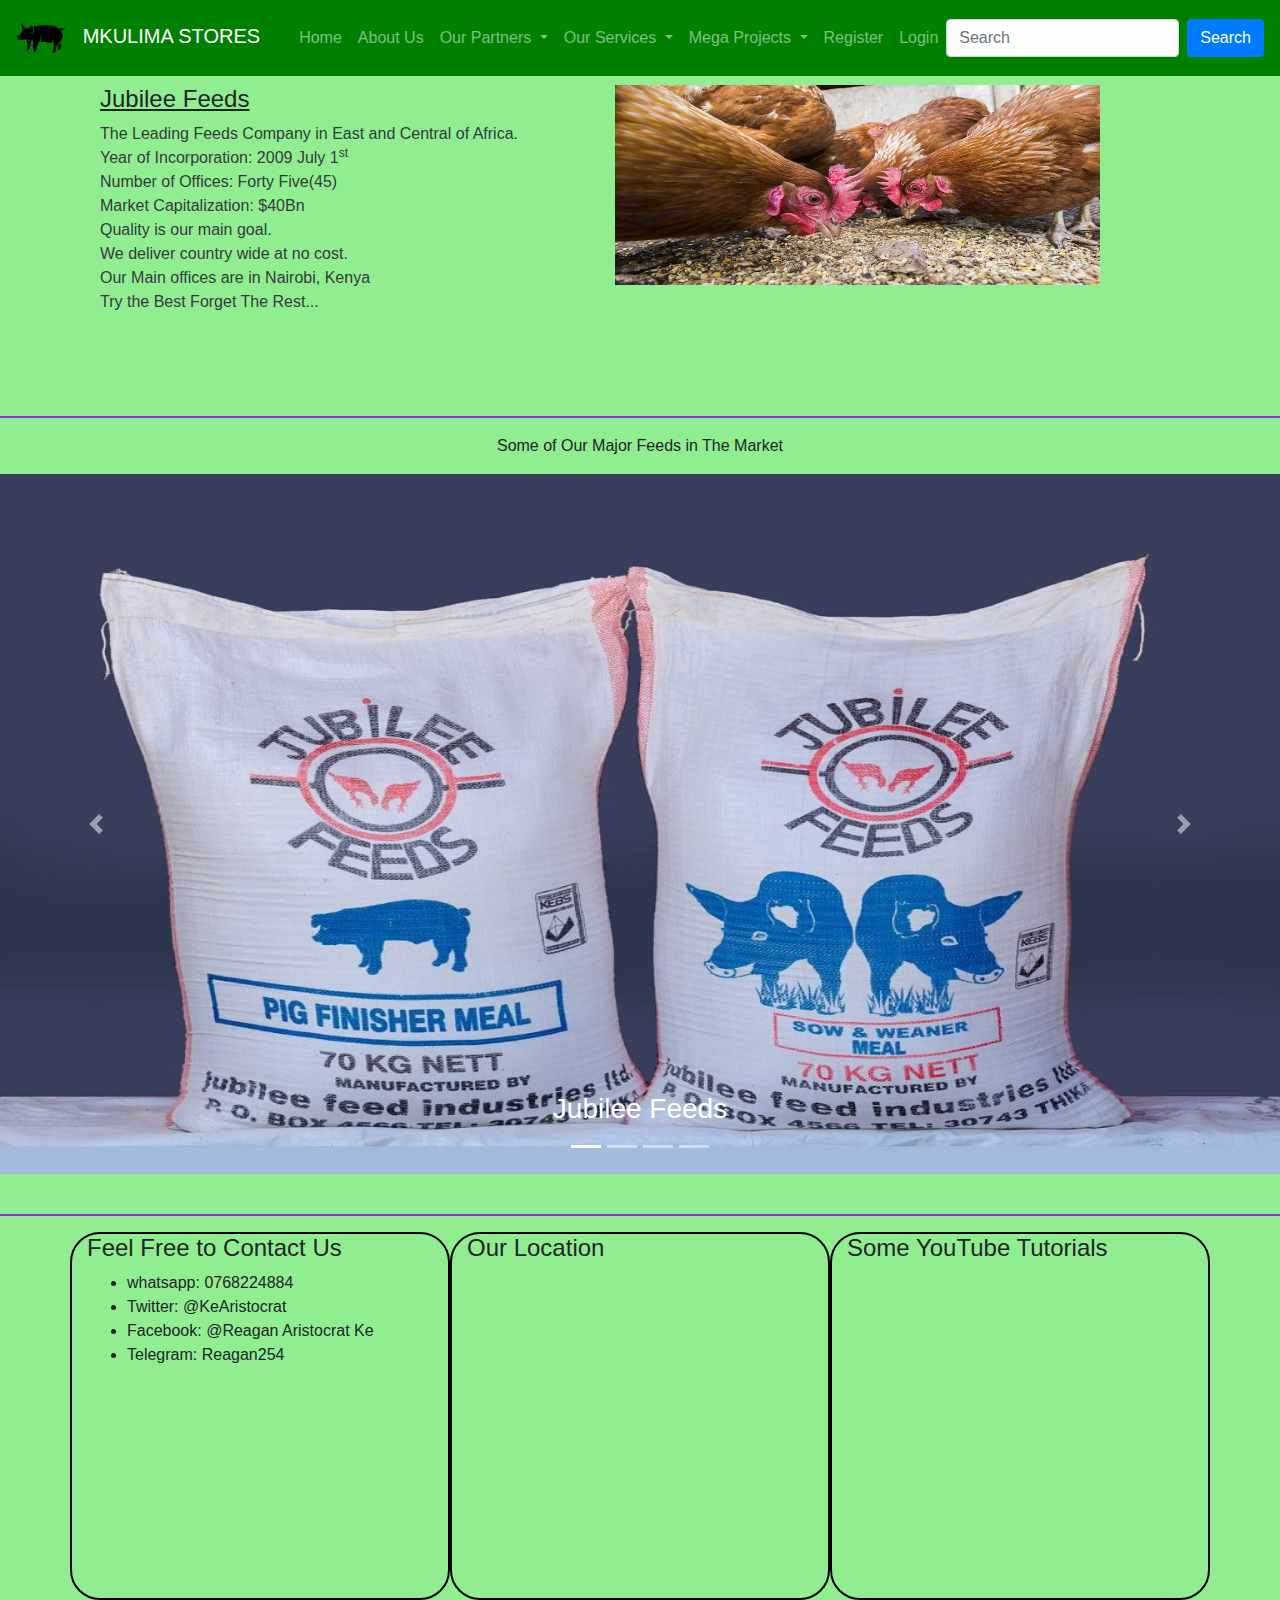
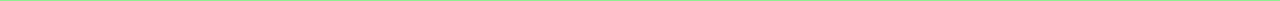
<file: jubilee.html>
<!DOCTYPE html>
<html lang="en">
<head>
    <meta charset="UTF-8">
    <meta http-equiv="X-UA-Compatible" content="IE=edge">
    <meta name="viewport" content="width=device-width, initial-scale=1.0">
    <title>Mkulima Stores Kenya</title>
    <link rel="icon" href="images/img5.jpg">
    <link rel="stylesheet" href="bs/css/bootstrap.css">
    <link rel="stylesheet" href="css/project1.css">
    <script src="bs/js/jquery-3.6.0.js"></script>
    <script src="bs/js/popper.min.js"></script>
    <script src="bs/js/bootstrap.js"></script>
</head>
<body>
    <!-- Top Navigation Bar -->
    <nav style="background-color: green;" class="navbar navbar-expand-sm navbar-dark fixed-top">
        <!-- Brand -->
        <a class="navbar-brand text-white" href="#">
            <img src="images/logo1.webp" alt="logo" width="50" height="50">
            &nbsp;
            MKULIMA STORES
        </a>

        
        <!-- Toggler/collapsibe Button -->
  <button class="navbar-toggler" type="button" data-toggle="collapse" data-target="#collapsibleNavbar">
    <span class="navbar-toggler-icon"></span>
  </button>
      
        <!-- Links -->
        <div class="collapse navbar-collapse" id="collapsibleNavbar">
        <ul class="navbar-nav ml-auto">
          <li class="nav-item">
            <a class="nav-link" href="home.html">Home</a>
          </li>
          <li class="nav-item">
            <a class="nav-link" href="about.html">About Us</a>
          </li>
           <!-- Dropdown -->
           <li class="nav-item dropdown">
            <a class="nav-link dropdown-toggle" href="#" id="navbardrop" data-toggle="dropdown">
              Our Partners
            </a>
            <div class="dropdown-menu">
              <a class="dropdown-item" href="pioneer.html">Pioneer Feeds</a>
              <a class="dropdown-item" href="jubilee.html">Jubilee Feeds</a>
              <a class="dropdown-item" href="lave.html">Lave Animal Feeds</a>
            </div>
          </li>
      
          <!-- Dropdown -->
          <li class="nav-item dropdown">
            <a class="nav-link dropdown-toggle" href="#" id="navbardrop" data-toggle="dropdown">
              Our Services
            </a>
            <div class="dropdown-menu">
              <a class="dropdown-item" href="#">Professional Vet Services</a>
              <a class="dropdown-item" href="#">Animal Awareness Training</a>
              <a class="dropdown-item" href="#">Research Team</a>
              <a class="dropdown-item" href="#">E-Learning Materials</a>
            </div>
          </li>
           <!-- Dropdown -->
           <li class="nav-item dropdown">
            <a class="nav-link dropdown-toggle" href="#" id="navbardrop" data-toggle="dropdown">
              Mega Projects
            </a>
            <div class="dropdown-menu">
              <a class="dropdown-item" href="#">Dairy Cows Farming</a>
              <a class="dropdown-item" href="#">Rabbit Keeping</a>
              <a class="dropdown-item" href="#">Chicken Rearing</a>
              <a class="dropdown-item" href="#">Dairy Goat Farming</a>
              <a class="dropdown-item" href="#">High Breed Pig Farming</a>
            </div>
          </li>
          <li class="nav-item">
            <a class="nav-link" href="register.html">Register</a>
          </li>
          <li class="nav-item">
            <a class="nav-link" href="#">Login</a>
          </li>
          
          <form class="form-inline d-flex" action="https://www.google.com">
            <input class="form-control mr-sm-2" type="text" placeholder="Search">
            <button class="btn btn-primary" type="submit">Search</button>
          </form>

        </ul>
        </div>
      </nav>


      <!-- who tf is this pioneer feeds -->
      <div id="payoo" class="container">
        <div class="row">
            <div class="col-md-6">
                <h4><u>Jubilee Feeds</u></h4>
                <p class="text-dark" >
                    <text-justify>The Leading Feeds Company in East and Central of Africa.
                        <br>
                        Year of Incorporation: 2009 July 1<sup>st</sup>
                        <br>
                        Number of Offices: Forty Five(45)
                        <br>
                        Market Capitalization: $40Bn
                        <br>
                        Quality is our main goal.
                        <br>
                        We deliver country wide at no cost.
                        <br>
                        Our Main offices are in Nairobi, Kenya
                        <br>
                        Try the Best Forget The Rest...
                    </text-justify>
                </p>
        
            </div>
            <div class="col-md-6">
                <img src="images/img48.jpg" alt="image of Jubilee Feeds" width="100%" height="200px">
            </div>
        </div>

      </div>
      <hr>
      <p style="text-align:center ;" >Some of Our Major Feeds in The Market</p>


        <!-- Carousel Image Slides -->
       <div id="demo" class="carousel slide" data-ride="carousel">

        <!-- Indicators -->
        <ul class="carousel-indicators">
          <li data-target="#demo" data-slide-to="0" class="active"></li>
          <li data-target="#demo" data-slide-to="1"></li>
          <li data-target="#demo" data-slide-to="2"></li>
          <li data-target="#demo" data-slide-to="3"></li>
        </ul>

       <!-- The slideshow -->
       <div class="carousel-inner">
        <div class="carousel-item active">
          <img src="images/img47.jpg" alt="Jubilee Feeds" width="100%" height="700">
          <div class="carousel-caption">
            <h3>Jubilee Feeds</h3>
          </div>
        </div>
        <div class="carousel-item">
          <img src="images/img49.jpg" alt="major feeds" width="100%" height="700">
          <div class="carousel-caption">
            <h3>Major Feeds</h3>
          </div>
        </div>
        <div class="carousel-item">
          <img src="images/img50.jpg" alt="pig feeds" width="100%" height="700">
          <div class="carousel-caption">
            <h3>Sow And Weaner</h3>
          </div>
        </div>
        <div class="carousel-item">
          <img src="images/img51.jpg" alt="shop" width="100%" height="700">
          <div class="carousel-caption">
            <h3>Feeds</h3>
          </div>
        </div>
      </div>
    
      <!-- Left and right controls -->
      <a class="carousel-control-prev" href="#demo" data-slide="prev">
        <span class="carousel-control-prev-icon"></span>
      </a>
      <a class="carousel-control-next" href="#demo" data-slide="next">
        <span class="carousel-control-next-icon"></span>
      </a>
    
    </div>
    <br>
    <hr>

    <!-- let's add the contacts and embedd the youtube plus the map -->

        <div class="container">
            <div class="row">
                <div id="konta" class="col-md-4">
                    <h4>Feel Free to Contact Us</h4>
                    <ul>
                        <li>whatsapp: 0768224884</li>
                        <li>Twitter: @KeAristocrat</li>
                        <li>Facebook: @Reagan Aristocrat Ke</li>
                        <li>Telegram: Reagan254</li>
                    </ul>
                </div>

                <div id="loco" class="col-md-4">
                    <h4>Our Location</h4>
                    <iframe src="https://www.google.com/maps/embed?pb=!1m18!1m12!1m3!1d3989.5483300193696!2d37.36181741383039!3d-0.6665574995137107!2m3!1f0!2f0!3f0!3m2!1i1024!2i768!4f13.1!3m3!1m2!1s0x1828ac01597ff3eb%3A0x519b7c115e8f77c5!2sNice%20Digital%20City!5e0!3m2!1sen!2ske!4v1657057734156!5m2!1sen!2ske" width="300" height="310" style="border:0;" allowfullscreen="" loading="lazy" referrerpolicy="no-referrer-when-downgrade"></iframe>
                </div>
                <div id="yutubu" class="col-md-4">
                    <h4>Some YouTube Tutorials</h4>
                    <iframe width="300" height="320" src="https://www.youtube.com/embed/oK-2759R8N8" title="YouTube video player" frameborder="0" allow="accelerometer; autoplay; clipboard-write; encrypted-media; gyroscope; picture-in-picture" allowfullscreen></iframe>
                </div>


            </div>


        </div>
</body>
</html>
</file>
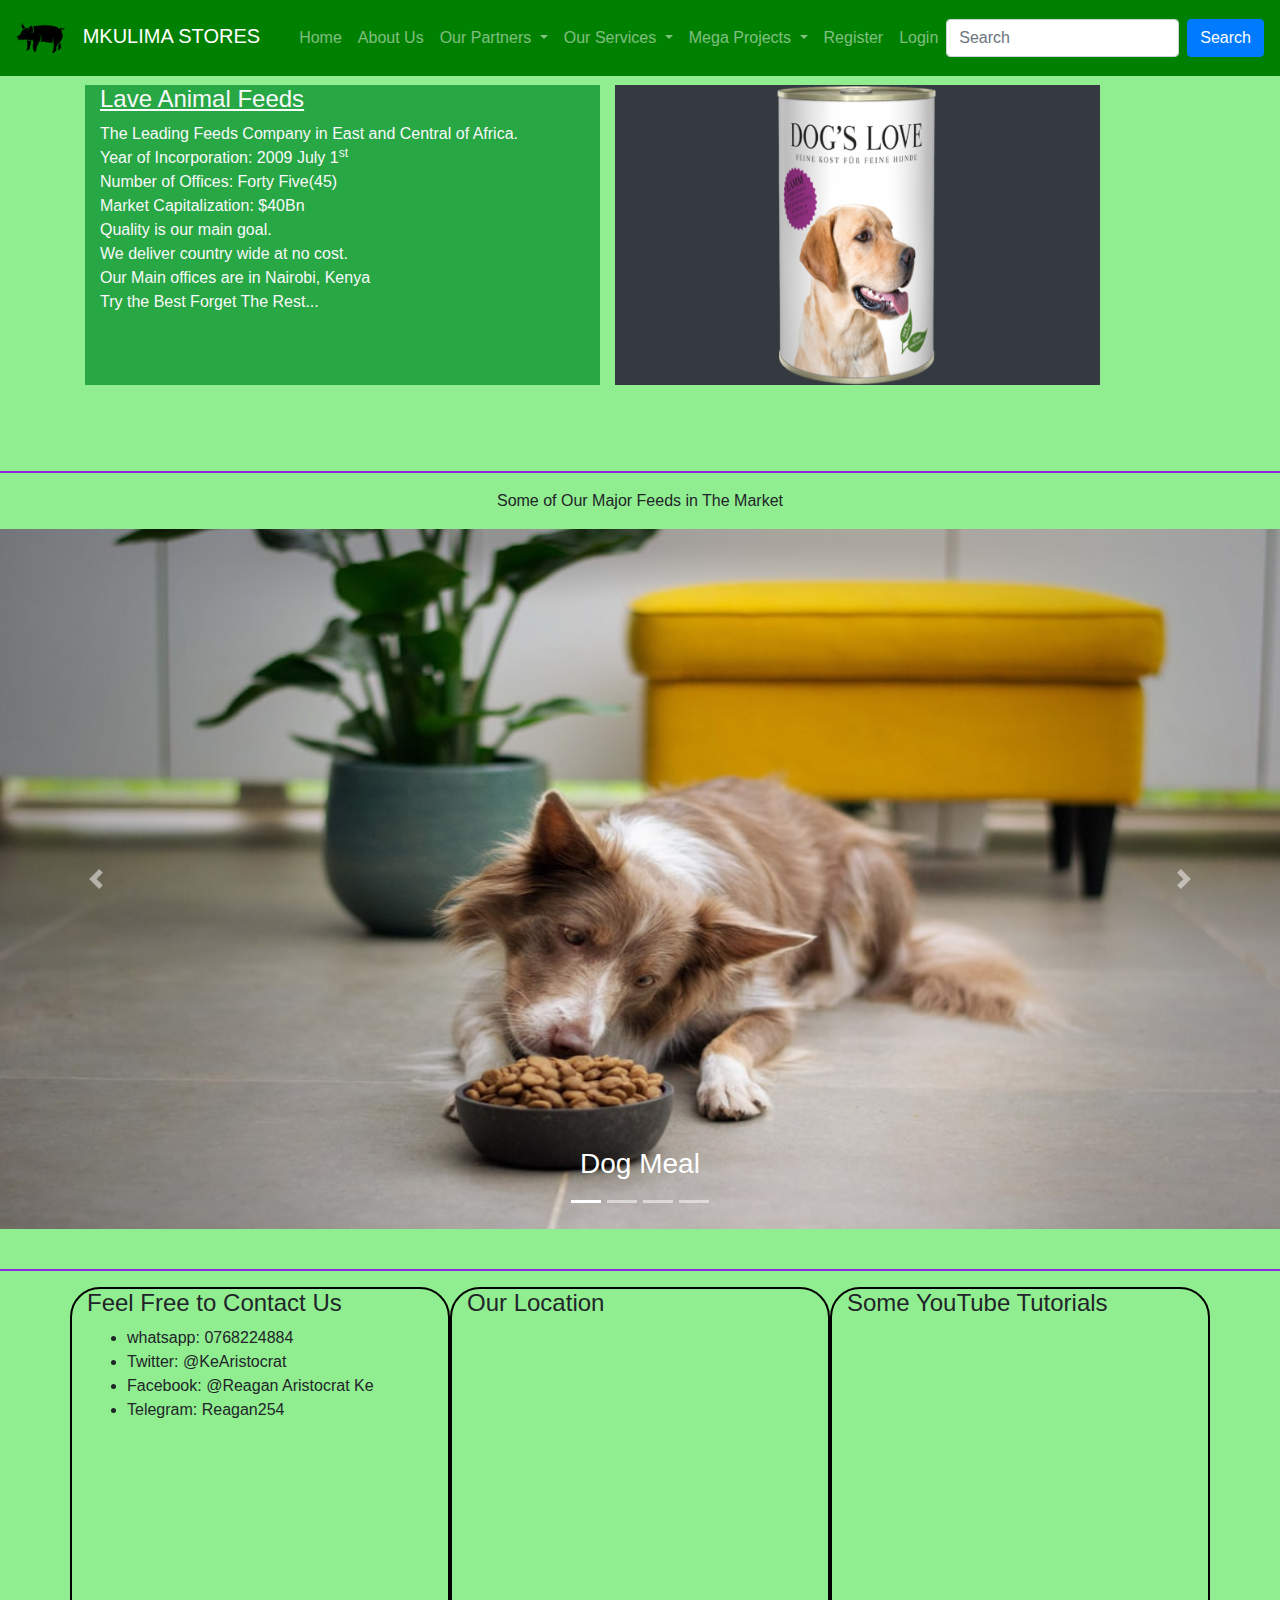
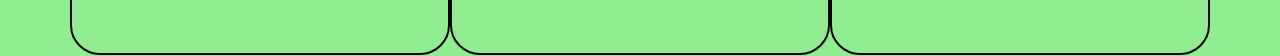
<file: lave.html>
<!DOCTYPE html>
<html lang="en">
<head>
    <meta charset="UTF-8">
    <meta http-equiv="X-UA-Compatible" content="IE=edge">
    <meta name="viewport" content="width=device-width, initial-scale=1.0">
    <title>Mkulima Stores Kenya</title>
    <link rel="icon" href="images/img5.jpg">
    <link rel="stylesheet" href="bs/css/bootstrap.css">
    <link rel="stylesheet" href="css/project1.css">
    <script src="bs/js/jquery-3.6.0.js"></script>
    <script src="bs/js/popper.min.js"></script>
    <script src="bs/js/bootstrap.js"></script>
</head>
<body>
    <!-- Top Navigation Bar -->
    <nav style="background-color: green;" class="navbar navbar-expand-sm navbar-dark fixed-top">
        <!-- Brand -->
        <a class="navbar-brand text-white" href="#">
            <img src="images/logo1.webp" alt="logo" width="50" height="50">
            &nbsp;
            MKULIMA STORES
        </a>

        
        <!-- Toggler/collapsibe Button -->
  <button class="navbar-toggler" type="button" data-toggle="collapse" data-target="#collapsibleNavbar">
    <span class="navbar-toggler-icon"></span>
  </button>
      
        <!-- Links -->
        <div class="collapse navbar-collapse" id="collapsibleNavbar">
        <ul class="navbar-nav ml-auto">
          <li class="nav-item">
            <a class="nav-link" href="home.html">Home</a>
          </li>
          <li class="nav-item">
            <a class="nav-link" href="about.html">About Us</a>
          </li>
           <!-- Dropdown -->
           <li class="nav-item dropdown">
            <a class="nav-link dropdown-toggle" href="#" id="navbardrop" data-toggle="dropdown">
              Our Partners
            </a>
            <div class="dropdown-menu">
              <a class="dropdown-item" href="pioneer.html">Pioneer Feeds</a>
              <a class="dropdown-item" href="jubilee.html">Jubilee Feeds</a>
              <a class="dropdown-item" href="lave.html">Lave Animal Feeds</a>
            </div>
          </li>
      
          <!-- Dropdown -->
          <li class="nav-item dropdown">
            <a class="nav-link dropdown-toggle" href="#" id="navbardrop" data-toggle="dropdown">
              Our Services
            </a>
            <div class="dropdown-menu">
              <a class="dropdown-item" href="#">Professional Vet Services</a>
              <a class="dropdown-item" href="#">Animal Awareness Training</a>
              <a class="dropdown-item" href="#">Research Team</a>
              <a class="dropdown-item" href="#">E-Learning Materials</a>
            </div>
          </li>
           <!-- Dropdown -->
           <li class="nav-item dropdown">
            <a class="nav-link dropdown-toggle" href="#" id="navbardrop" data-toggle="dropdown">
              Mega Projects
            </a>
            <div class="dropdown-menu">
              <a class="dropdown-item" href="#">Dairy Cows Farming</a>
              <a class="dropdown-item" href="#">Rabbit Keeping</a>
              <a class="dropdown-item" href="#">Chicken Rearing</a>
              <a class="dropdown-item" href="#">Dairy Goat Farming</a>
              <a class="dropdown-item" href="#">High Breed Pig Farming</a>
            </div>
          </li>
          <li class="nav-item">
            <a class="nav-link" href="register.html">Register</a>
          </li>
          <li class="nav-item">
            <a class="nav-link" href="#">Login</a>
          </li>
          
          <form class="form-inline d-flex" action="https://www.google.com">
            <input class="form-control mr-sm-2" type="text" placeholder="Search">
            <button class="btn btn-primary" type="submit">Search</button>
          </form>

        </ul>
        </div>
      </nav>


      <!-- who tf is this pioneer feeds -->
      <div id="payoo" class="container">
        <div class="row">
            <div class="col-md-6 bg-success text-light">
                <h4><u>Lave Animal Feeds</u></h4>
                <p>
                    <text-justify>The Leading Feeds Company in East and Central of Africa.
                        <br>
                        Year of Incorporation: 2009 July 1<sup>st</sup>
                        <br>
                        Number of Offices: Forty Five(45)
                        <br>
                        Market Capitalization: $40Bn
                        <br>
                        Quality is our main goal.
                        <br>
                        We deliver country wide at no cost.
                        <br>
                        Our Main offices are in Nairobi, Kenya
                        <br>
                        Try the Best Forget The Rest...
                    </text-justify>
                </p>
        
            </div>
            <div class="col-md-6">
                <img class="bg-dark" src="images/img59.png" alt="image of Dog's love" width="100%" height="300px">
            </div>
        </div>

      </div>
      <hr>
      <p style="text-align:center ;" >Some of Our Major Feeds in The Market</p>


        <!-- Carousel Image Slides -->
       <div id="demo" class="carousel slide" data-ride="carousel">

        <!-- Indicators -->
        <ul class="carousel-indicators">
          <li data-target="#demo" data-slide-to="0" class="active"></li>
          <li data-target="#demo" data-slide-to="1"></li>
          <li data-target="#demo" data-slide-to="2"></li>
          <li data-target="#demo" data-slide-to="3"></li>
        </ul>

       <!-- The slideshow -->
       <div class="carousel-inner">
        <div class="carousel-item active">
          <img src="images/img53.jpeg" alt="Jubilee Feeds" width="100%" height="700">
          <div class="carousel-caption">
            <h3>Dog Meal</h3>
          </div>
        </div>
        <div class="carousel-item">
          <img src="images/img54.jpg" alt="protection formula" width="100%" height="700">
          <div class="carousel-caption">
            <h3>Protection Formula</h3>
          </div>
        </div>
        <div class="carousel-item">
          <img src="images/img60.jpg" alt="cats and dogs" width="100%" height="700">
          <div class="carousel-caption">
          </div>
        </div>
        <div class="carousel-item">
          <img src="images/img62.webp" alt="cat's meal" width="100%" height="700">
          <div class="carousel-caption">
            <h3>Cat's Favorite</h3>
          </div>
        </div>
      </div>
    
      <!-- Left and right controls -->
      <a class="carousel-control-prev" href="#demo" data-slide="prev">
        <span class="carousel-control-prev-icon"></span>
      </a>
      <a class="carousel-control-next" href="#demo" data-slide="next">
        <span class="carousel-control-next-icon"></span>
      </a>
    
    </div>
    <br>
    <hr>

    <!-- let's add the contacts and embedd the youtube plus the map -->

        <div class="container">
            <div class="row">
                <div id="konta" class="col-md-4">
                    <h4>Feel Free to Contact Us</h4>
                    <ul>
                        <li>whatsapp: 0768224884</li>
                        <li>Twitter: @KeAristocrat</li>
                        <li>Facebook: @Reagan Aristocrat Ke</li>
                        <li>Telegram: Reagan254</li>
                    </ul>
                </div>

                <div id="loco" class="col-md-4">
                    <h4>Our Location</h4>
                    <iframe src="https://www.google.com/maps/embed?pb=!1m18!1m12!1m3!1d3989.5483300193696!2d37.36181741383039!3d-0.6665574995137107!2m3!1f0!2f0!3f0!3m2!1i1024!2i768!4f13.1!3m3!1m2!1s0x1828ac01597ff3eb%3A0x519b7c115e8f77c5!2sNice%20Digital%20City!5e0!3m2!1sen!2ske!4v1657057734156!5m2!1sen!2ske" width="300" height="310" style="border:0;" allowfullscreen="" loading="lazy" referrerpolicy="no-referrer-when-downgrade"></iframe>
                </div>
                <div id="yutubu" class="col-md-4">
                    <h4>Some YouTube Tutorials</h4>
                    <iframe width="300" height="320" src="https://www.youtube.com/embed/oK-2759R8N8" title="YouTube video player" frameborder="0" allow="accelerometer; autoplay; clipboard-write; encrypted-media; gyroscope; picture-in-picture" allowfullscreen></iframe>
                </div>


            </div>


        </div>
</body>
</html>
</file>
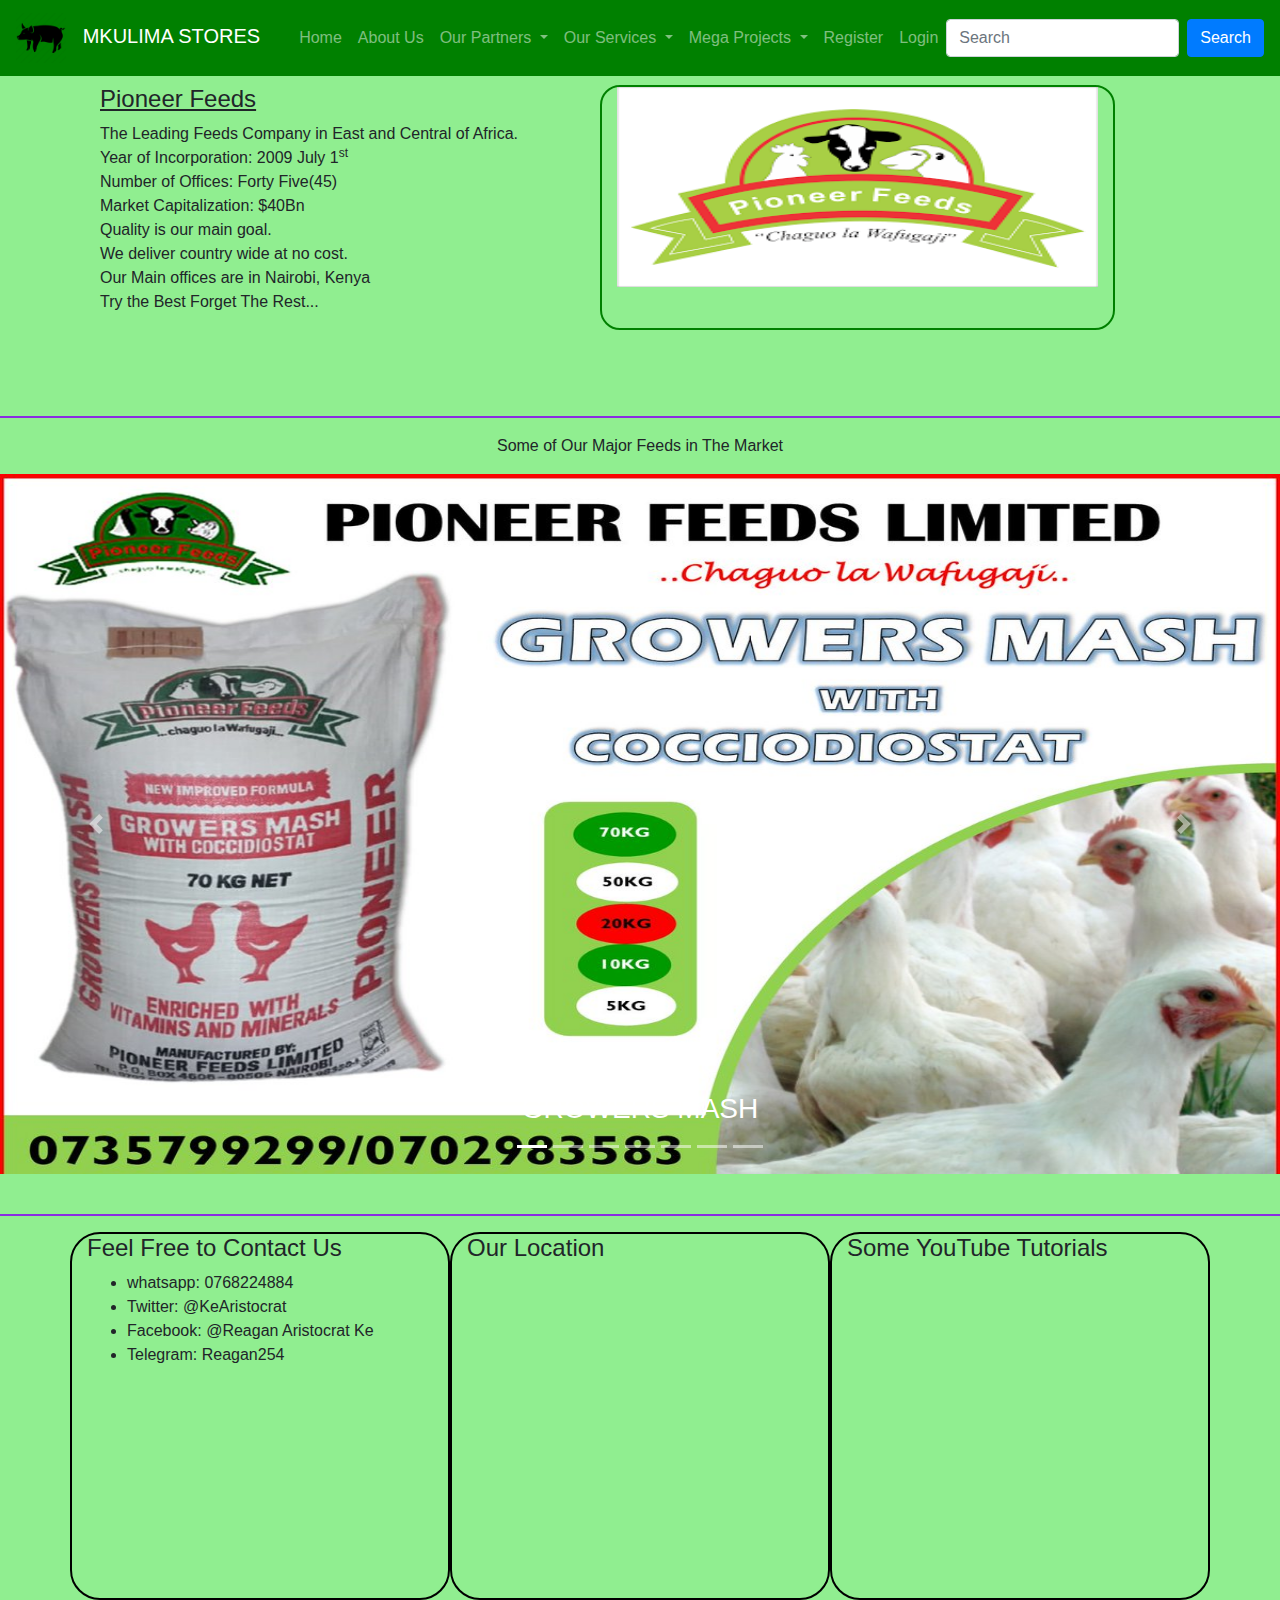
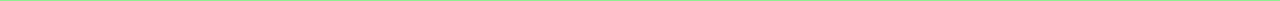
<file: pioneer.html>
<!DOCTYPE html>
<html lang="en">
<head>
    <meta charset="UTF-8">
    <meta http-equiv="X-UA-Compatible" content="IE=edge">
    <meta name="viewport" content="width=device-width, initial-scale=1.0">
    <title>Mkulima Stores Kenya</title>
    <link rel="icon" href="images/img5.jpg">
    <link rel="stylesheet" href="bs/css/bootstrap.css">
    <link rel="stylesheet" href="css/project1.css">
    <script src="bs/js/jquery-3.6.0.js"></script>
    <script src="bs/js/popper.min.js"></script>
    <script src="bs/js/bootstrap.js"></script>
</head>
<body>
    <!-- Top Navigation Bar -->
    <nav style="background-color: green;" class="navbar navbar-expand-sm navbar-dark fixed-top">
        <!-- Brand -->
        <a class="navbar-brand text-white" href="#">
            <img src="images/logo1.webp" alt="logo" width="50" height="50">
            &nbsp;
            MKULIMA STORES
        </a>

        
        <!-- Toggler/collapsibe Button -->
  <button class="navbar-toggler" type="button" data-toggle="collapse" data-target="#collapsibleNavbar">
    <span class="navbar-toggler-icon"></span>
  </button>
      
        <!-- Links -->
        <div class="collapse navbar-collapse" id="collapsibleNavbar">
        <ul class="navbar-nav ml-auto">
          <li class="nav-item">
            <a class="nav-link" href="home.html">Home</a>
          </li>
          <li class="nav-item">
            <a class="nav-link" href="about.html">About Us</a>
          </li>
           <!-- Dropdown -->
           <li class="nav-item dropdown">
            <a class="nav-link dropdown-toggle" href="#" id="navbardrop" data-toggle="dropdown">
              Our Partners
            </a>
            <div class="dropdown-menu">
              <a class="dropdown-item" href="pioneer.html">Pioneer Feeds</a>
              <a class="dropdown-item" href="jubilee.html">Jubilee Feeds</a>
              <a class="dropdown-item" href="lave.html">Lave Animal Feeds</a>
            </div>
          </li>
      
          <!-- Dropdown -->
          <li class="nav-item dropdown">
            <a class="nav-link dropdown-toggle" href="#" id="navbardrop" data-toggle="dropdown">
              Our Services
            </a>
            <div class="dropdown-menu">
              <a class="dropdown-item" href="#">Professional Vet Services</a>
              <a class="dropdown-item" href="#">Animal Awareness Training</a>
              <a class="dropdown-item" href="#">Research Team</a>
              <a class="dropdown-item" href="#">E-Learning Materials</a>
            </div>
          </li>
           <!-- Dropdown -->
           <li class="nav-item dropdown">
            <a class="nav-link dropdown-toggle" href="#" id="navbardrop" data-toggle="dropdown">
              Mega Projects
            </a>
            <div class="dropdown-menu">
              <a class="dropdown-item" href="#">Dairy Cows Farming</a>
              <a class="dropdown-item" href="#">Rabbit Keeping</a>
              <a class="dropdown-item" href="#">Chicken Rearing</a>
              <a class="dropdown-item" href="#">Dairy Goat Farming</a>
              <a class="dropdown-item" href="#">High Breed Pig Farming</a>
            </div>
          </li>
          <li class="nav-item">
            <a class="nav-link" href="register.html">Register</a>
          </li>
          <li class="nav-item">
            <a class="nav-link" href="#">Login</a>
          </li>
          
          <form class="form-inline d-flex" action="https://www.google.com">
            <input class="form-control mr-sm-2" type="text" placeholder="Search">
            <button class="btn btn-primary" type="submit">Search</button>
          </form>

        </ul>
        </div>
      </nav>


      <!-- who tf is this pioneer feeds -->
      <div id="payoo" class="container">
        <div class="row">
            <div class="col-md-6">
                <h4><u>Pioneer Feeds</u></h4>
                <p>
                    <text-justify>The Leading Feeds Company in East and Central of Africa.
                        <br>
                        Year of Incorporation: 2009 July 1<sup>st</sup>
                        <br>
                        Number of Offices: Forty Five(45)
                        <br>
                        Market Capitalization: $40Bn
                        <br>
                        Quality is our main goal.
                        <br>
                        We deliver country wide at no cost.
                        <br>
                        Our Main offices are in Nairobi, Kenya
                        <br>
                        Try the Best Forget The Rest...
                    </text-justify>
                </p>
        
            </div>
            <div id="payoyo" class="col-md-6">
                <img src="images/img37.png" alt="image of Pioneer Feeds" width="100%" height="200px">
            </div>
        </div>

      </div>
      <hr>
      <p style="text-align:center ;" >Some of Our Major Feeds in The Market</p>


        <!-- Carousel Image Slides -->
       <div id="demo" class="carousel slide" data-ride="carousel">

        <!-- Indicators -->
        <ul class="carousel-indicators">
          <li data-target="#demo" data-slide-to="0" class="active"></li>
          <li data-target="#demo" data-slide-to="1"></li>
          <li data-target="#demo" data-slide-to="2"></li>
          <li data-target="#demo" data-slide-to="3"></li>
          <li data-target="#demo" data-slide-to="4"></li>
          <li data-target="#demo" data-slide-to="5"></li>
          <li data-target="#demo" data-slide-to="6"></li>
        </ul>

       <!-- The slideshow -->
       <div class="carousel-inner">
        <div class="carousel-item active">
          <img src="images/img38.jpg" alt="growers mash" width="100%" height="700">
          <div class="carousel-caption">
            <h3>GROWERS MASH</h3>
          </div>
        </div>
        <div class="carousel-item">
          <img src="images/img39.jpeg" alt="kienyeji mash" width="100%" height="700">
          <div class="carousel-caption">
            <h3>KIENYEJI MASH</h3>
          </div>
        </div>
        <div class="carousel-item">
          <img src="images/img40.jpeg" alt="dairy meal" width="100%" height="700">
          <div class="carousel-caption">
            <h3>DAIRY MEAL</h3>
          </div>
        </div>
        <div class="carousel-item">
          <img src="images/img41.jpeg" alt="max pro plus" width="100%" height="700">
          <div class="carousel-caption">
            <h3>MAXPRO PLUS</h3>
          </div>
        </div>
        <div class="carousel-item">
          <img src="images/img42.jpeg" alt="dairy range" width="100%" height="700" >
          <div class="carousel-caption">
            <h3>DAIRY RANGE</h3>
          </div>
        </div>
        <div class="carousel-item">
          <img src="images/img44.jpeg" alt="sow and weaner" width="100%" height="700" >
          <div class="carousel-caption">
            <h3>SOW AND WEANER</h3>
          </div>
        </div>
        <div class="carousel-item">
          <img src="images/img45.jpeg" alt="broiler starter" width="100%" height="700">
          <div class="carousel-caption">
            <h3>BROILER STARTER</h3>
          </div>
        </div>
      </div>
    
      <!-- Left and right controls -->
      <a class="carousel-control-prev" href="#demo" data-slide="prev">
        <span class="carousel-control-prev-icon"></span>
      </a>
      <a class="carousel-control-next" href="#demo" data-slide="next">
        <span class="carousel-control-next-icon"></span>
      </a>
    
    </div>
    <br>
    <hr>

    <!-- let's add the contacts and embedd the youtube plus the map -->

        <div class="container">
            <div class="row">
                <div id="konta" class="col-md-4">
                    <h4>Feel Free to Contact Us</h4>
                    <ul>
                        <li>whatsapp: 0768224884</li>
                        <li>Twitter: @KeAristocrat</li>
                        <li>Facebook: @Reagan Aristocrat Ke</li>
                        <li>Telegram: Reagan254</li>
                    </ul>
                </div>

                <div id="loco" class="col-md-4">
                    <h4>Our Location</h4>
                    <iframe src="https://www.google.com/maps/embed?pb=!1m18!1m12!1m3!1d3989.5483300193696!2d37.36181741383039!3d-0.6665574995137107!2m3!1f0!2f0!3f0!3m2!1i1024!2i768!4f13.1!3m3!1m2!1s0x1828ac01597ff3eb%3A0x519b7c115e8f77c5!2sNice%20Digital%20City!5e0!3m2!1sen!2ske!4v1657057734156!5m2!1sen!2ske" width="300" height="310" style="border:0;" allowfullscreen="" loading="lazy" referrerpolicy="no-referrer-when-downgrade"></iframe>
                </div>
                <div id="yutubu" class="col-md-4">
                    <h4>Some YouTube Tutorials</h4>
                    <iframe width="300" height="320" src="https://www.youtube.com/embed/oK-2759R8N8" title="YouTube video player" frameborder="0" allow="accelerometer; autoplay; clipboard-write; encrypted-media; gyroscope; picture-in-picture" allowfullscreen></iframe>
                </div>


            </div>


        </div>
</body>
</html>
</file>
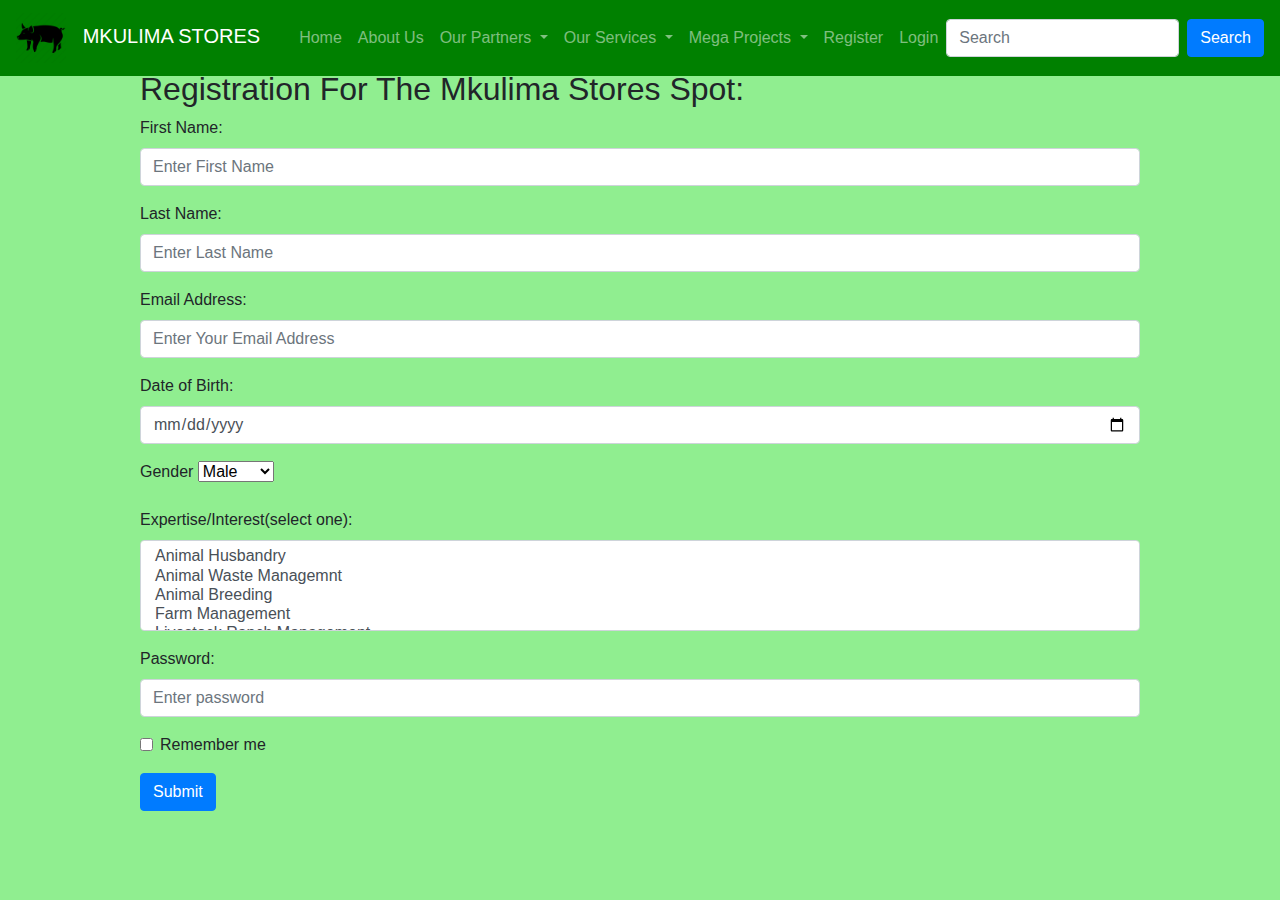
<file: register.html>
<!DOCTYPE html>
<html lang="en">
<head>
    <meta charset="UTF-8">
    <meta http-equiv="X-UA-Compatible" content="IE=edge">
    <meta name="viewport" content="width=device-width, initial-scale=1.0">
    <title>Mkulima Stores Kenya</title>
    <link rel="icon" href="images/img5.jpg">
    <link rel="stylesheet" href="bs/css/bootstrap.css">
    <link rel="stylesheet" href="css/project1.css">
    <script src="bs/js/jquery-3.6.0.js"></script>
    <script src="bs/js/popper.min.js"></script>
    <script src="bs/js/bootstrap.js"></script>
</head>
<body>
    <!-- Top Navigation Bar -->
    <nav style="background-color: green;" class="navbar navbar-expand-sm navbar-dark fixed-top">
        <!-- Brand -->
        <a class="navbar-brand text-white" href="#">
            <img src="images/logo1.webp" alt="logo" width="50" height="50">
            &nbsp;
            MKULIMA STORES
        </a>

        
        <!-- Toggler/collapsibe Button -->
  <button class="navbar-toggler" type="button" data-toggle="collapse" data-target="#collapsibleNavbar">
    <span class="navbar-toggler-icon"></span>
  </button>
      
        <!-- Links -->
        <div class="collapse navbar-collapse" id="collapsibleNavbar">
        <ul class="navbar-nav ml-auto">
          <li class="nav-item">
            <a class="nav-link" href="home.html">Home</a>
          </li>
          <li class="nav-item">
            <a class="nav-link" href="about.html">About Us</a>
          </li>
           <!-- Dropdown -->
           <li class="nav-item dropdown">
            <a class="nav-link dropdown-toggle" href="#" id="navbardrop" data-toggle="dropdown">
              Our Partners
            </a>
            <div class="dropdown-menu">
              <a class="dropdown-item" href="pioneer.html">Pioneer Feeds</a>
              <a class="dropdown-item" href="jubilee.html"></a>
              <a class="dropdown-item" href="lave.html">Lave Animal Feeds</a>
            </div>
          </li>
      
          <!-- Dropdown -->
          <li class="nav-item dropdown">
            <a class="nav-link dropdown-toggle" href="#" id="navbardrop" data-toggle="dropdown">
              Our Services
            </a>
            <div class="dropdown-menu">
              <a class="dropdown-item" href="#">Professional Vet Services</a>
              <a class="dropdown-item" href="#">Animal Awareness Training</a>
              <a class="dropdown-item" href="#">Research Team</a>
              <a class="dropdown-item" href="#">E-Learning Materials</a>
            </div>
          </li>
           <!-- Dropdown -->
           <li class="nav-item dropdown">
            <a class="nav-link dropdown-toggle" href="#" id="navbardrop" data-toggle="dropdown">
              Mega Projects
            </a>
            <div class="dropdown-menu">
              <a class="dropdown-item" href="#">Dairy Cows Farming</a>
              <a class="dropdown-item" href="#">Rabbit Keeping</a>
              <a class="dropdown-item" href="#">Chicken Rearing</a>
              <a class="dropdown-item" href="#">Dairy Goat Farming</a>
              <a class="dropdown-item" href="#">High Breed Pig Farming</a>
            </div>
          </li>
          <li class="nav-item">
            <a class="nav-link" href="register.html">Register</a>
          </li>
          <li class="nav-item">
            <a class="nav-link" href="#">Login</a>
          </li>
          
          <form class="form-inline d-flex" action="https://www.google.com">
            <input class="form-control mr-sm-2" type="text" placeholder="Search">
            <button class="btn btn-primary" type="submit">Search</button>
          </form>

        </ul>
        </div>
      </nav>

      <!-- creating the registration form -->

<div class="container" style="padding: 70px;">

    <h2>Registration For The Mkulima Stores Spot:</h2>
    <form action="mailto:lyceumcards101@gmail.com" method="post">
      <div class="form-group">
        <label for="fname">First Name:</label>
        <input type="text" class="form-control" placeholder="Enter First Name" id="fname">
      </div>
      <div class="form-group">
        <label for="lname">Last Name:</label>
        <input type="text" class="form-control" placeholder="Enter Last Name" id="lname">
      </div>
      <div class="form-group">
        <label for="email">Email Address:</label>
        <input type="email" class="form-control" placeholder="Enter Your Email Address" id="email">
      </div>
      <div class="form-group">
        <label for="DoB">Date of Birth:</label>
        <input type="date" class="form-control" placeholder="Enter your Date of Birth" id="DoB">
      </div>
      <div class="form-group">
        <label for="gender1">Gender</label>
        <select name="form-control" id="gender1">
          <option value="Male">Male</option>
          <option value="Female">Female</option>
        </select>
      </div>
      <div class="form-group">
        <label for="expertise">Expertise/Interest(select one):</label>
        <select class="form-control inputs" id="expertise" multiple>
          <option>Animal Husbandry</option>
          <option>Animal Waste Managemnt</option>
          <option>Animal Breeding</option>
          <option>Farm Management</option>
          <option>Livestock Ranch Management</option>
          <option>Poulty Hatchery</option>
          <option>Dairy Plant Management</option>
           <option>Poulty Hatchery</option>
           <option>Pet Store Management</option>
           <option>Cattle Marketing Specialist</option>
           <option>Laboratory Animal Medicine</option>
           <option>Veterinary Behaviorist</option>
           <option>Livestock Photographer</option>
           <option>Breed Magazine Writer</option>
           <option>Livestock Web Designer</option>
           <option>Livestock Management Services</option>
        </select> 
      </div>
      <div class="form-group">
        <label for="pwd">Password:</label>
        <input type="password" class="form-control" placeholder="Enter password" id="pwd">
      </div>
      <div class="form-group form-check">
        <label class="form-check-label">
          <input class="form-check-input" type="checkbox"> Remember me
        </label>
      </div>
      <button type="submit" class="btn btn-primary">Submit</button>
    </form>



</div>
</file>
<file: css/project1.css>
.minion{
    background-color: rgb(6, 161, 6);
    color: whitesmoke;
    font-family: helvetica;
}
#para1{
    font-family: roboto;
    margin: 15px 10px;
    color: green;
    text-align: justify;
    border: solid green;
    border-radius: 10px;
    padding: 10px 15px;
}
body{
    background-color: lightgreen;
}
#cow{
    border: solid 2px blueviolet;
    border-radius: 20px;
}
#paras{
    font-family: 'Gill Sans', 'Gill Sans MT', Calibri, 'Trebuchet MS', sans-serif;
    color: red;
    font-weight: bolder;
}
#liwan, #litu{
    font-family: 'Trebuchet MS', 'Lucida Sans Unicode', 'Lucida Grande', 'Lucida Sans', Arial, sans-serif;
    font-weight: bold;
}
#lithri, #lifo{
    font-family: monoLisa ;
    font-weight: bold;
    color: rebeccapurple;
}
#paralast{
    font-family: Verdana, Geneva, Tahoma, sans-serif;
    color: blue;
    font-weight: bold;
    font-style: italic;
}
#condas{
    color: brown;
    /* border: solid black 2px;
    border-radius: 15px; */
    width: 100%;
    
}
.mt{
    margin-top: 80px;
}
#paralast{
    text-align: center;
}
hr{
    border: solid blueviolet 1px;
}
#yutu{
    width: 100%;
}
#parapap{
    margin: 10px 30px;
    padding: 45px;
    text-align: justify;
    font-family: Georgia, 'Times New Roman', Times, serif;
    color: black;
}
#paraz{
    text-align: center;
    font-family: 'Segoe UI', Tahoma, Geneva, Verdana, sans-serif;
    color: blueviolet;
}
#kamau{
    border: solid 1px blue;
    border-radius: 30px;
    margin: 5px 0px 10px 50px;
}
#payoo{
    margin: 15px 30px;
    padding: 70px;
}
#payoyo{
    border: solid 2px green;
    border-radius: 20px;
}
#yutubu, #konta, #loco{
border: solid 2px black;
border-radius: 30px;
margin:0px 0px 1px;
}
/* img{
    object-fit: contain;
} */
</file>
